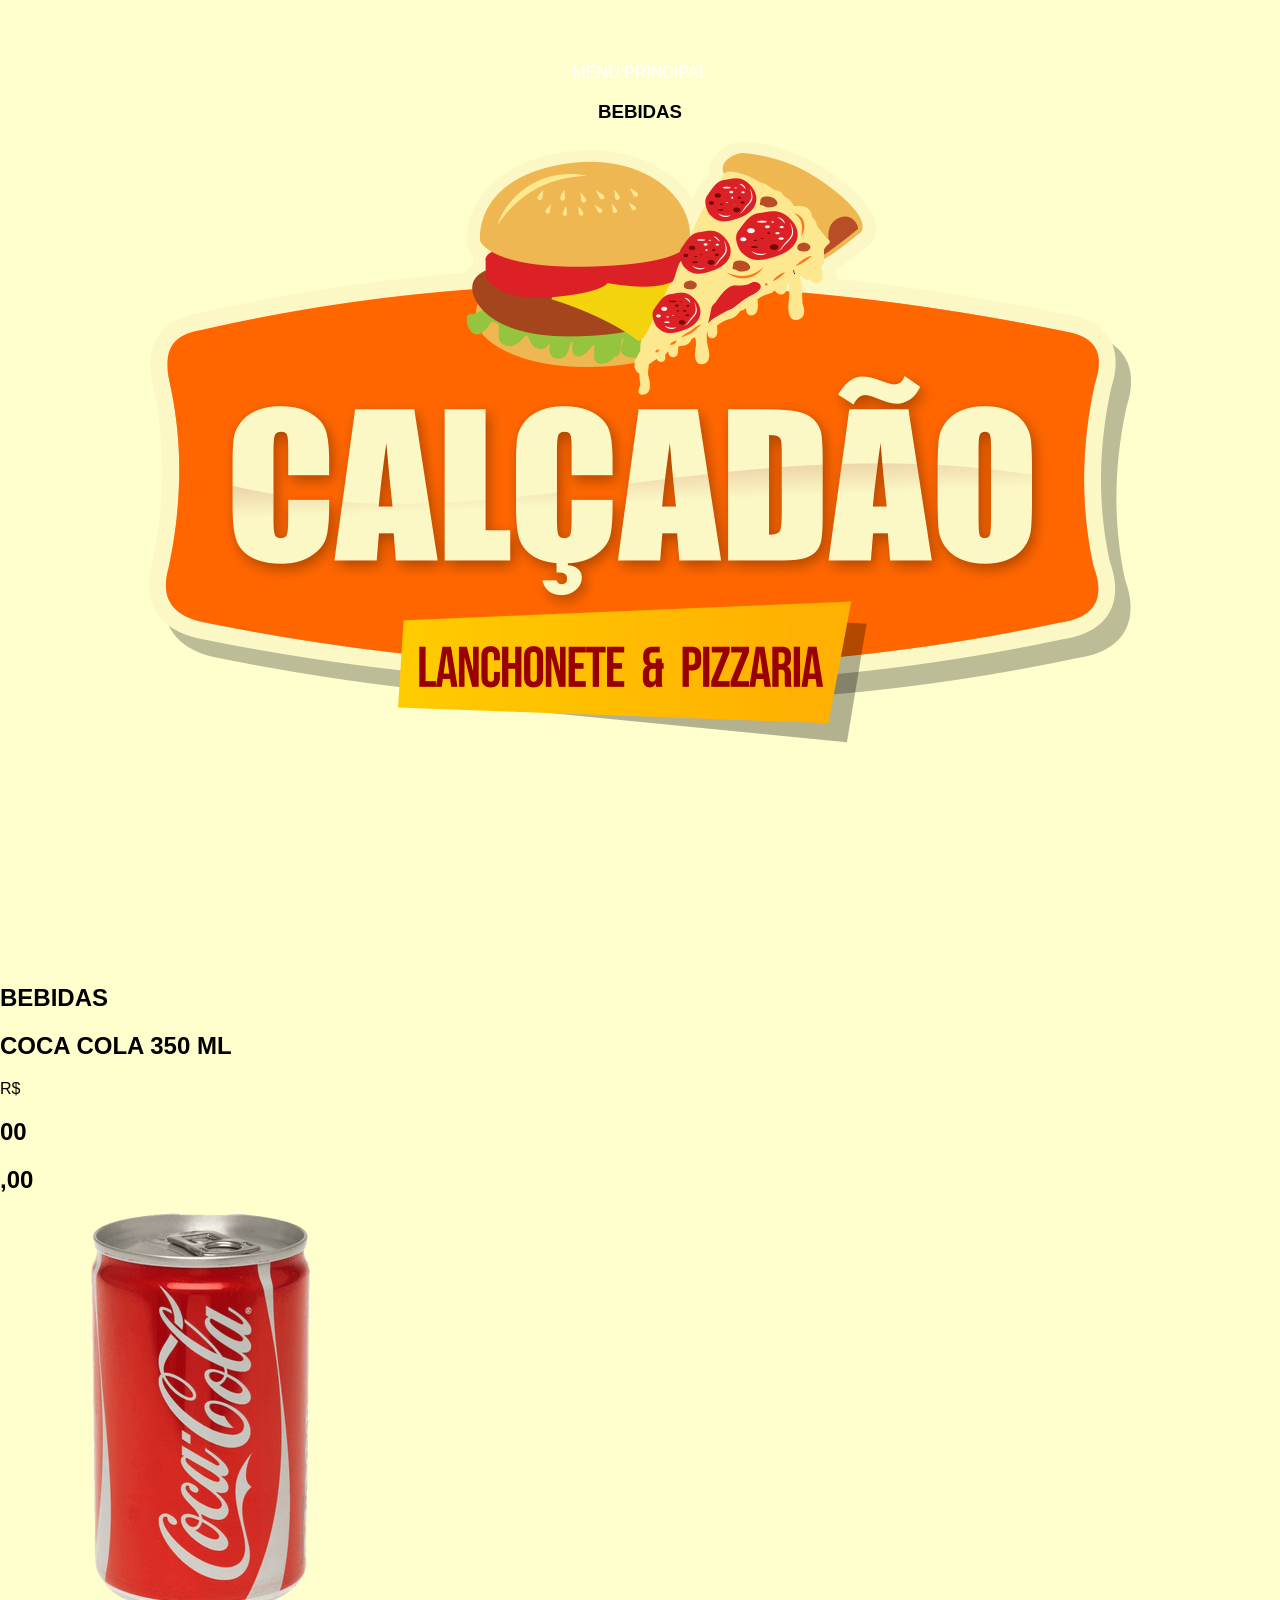
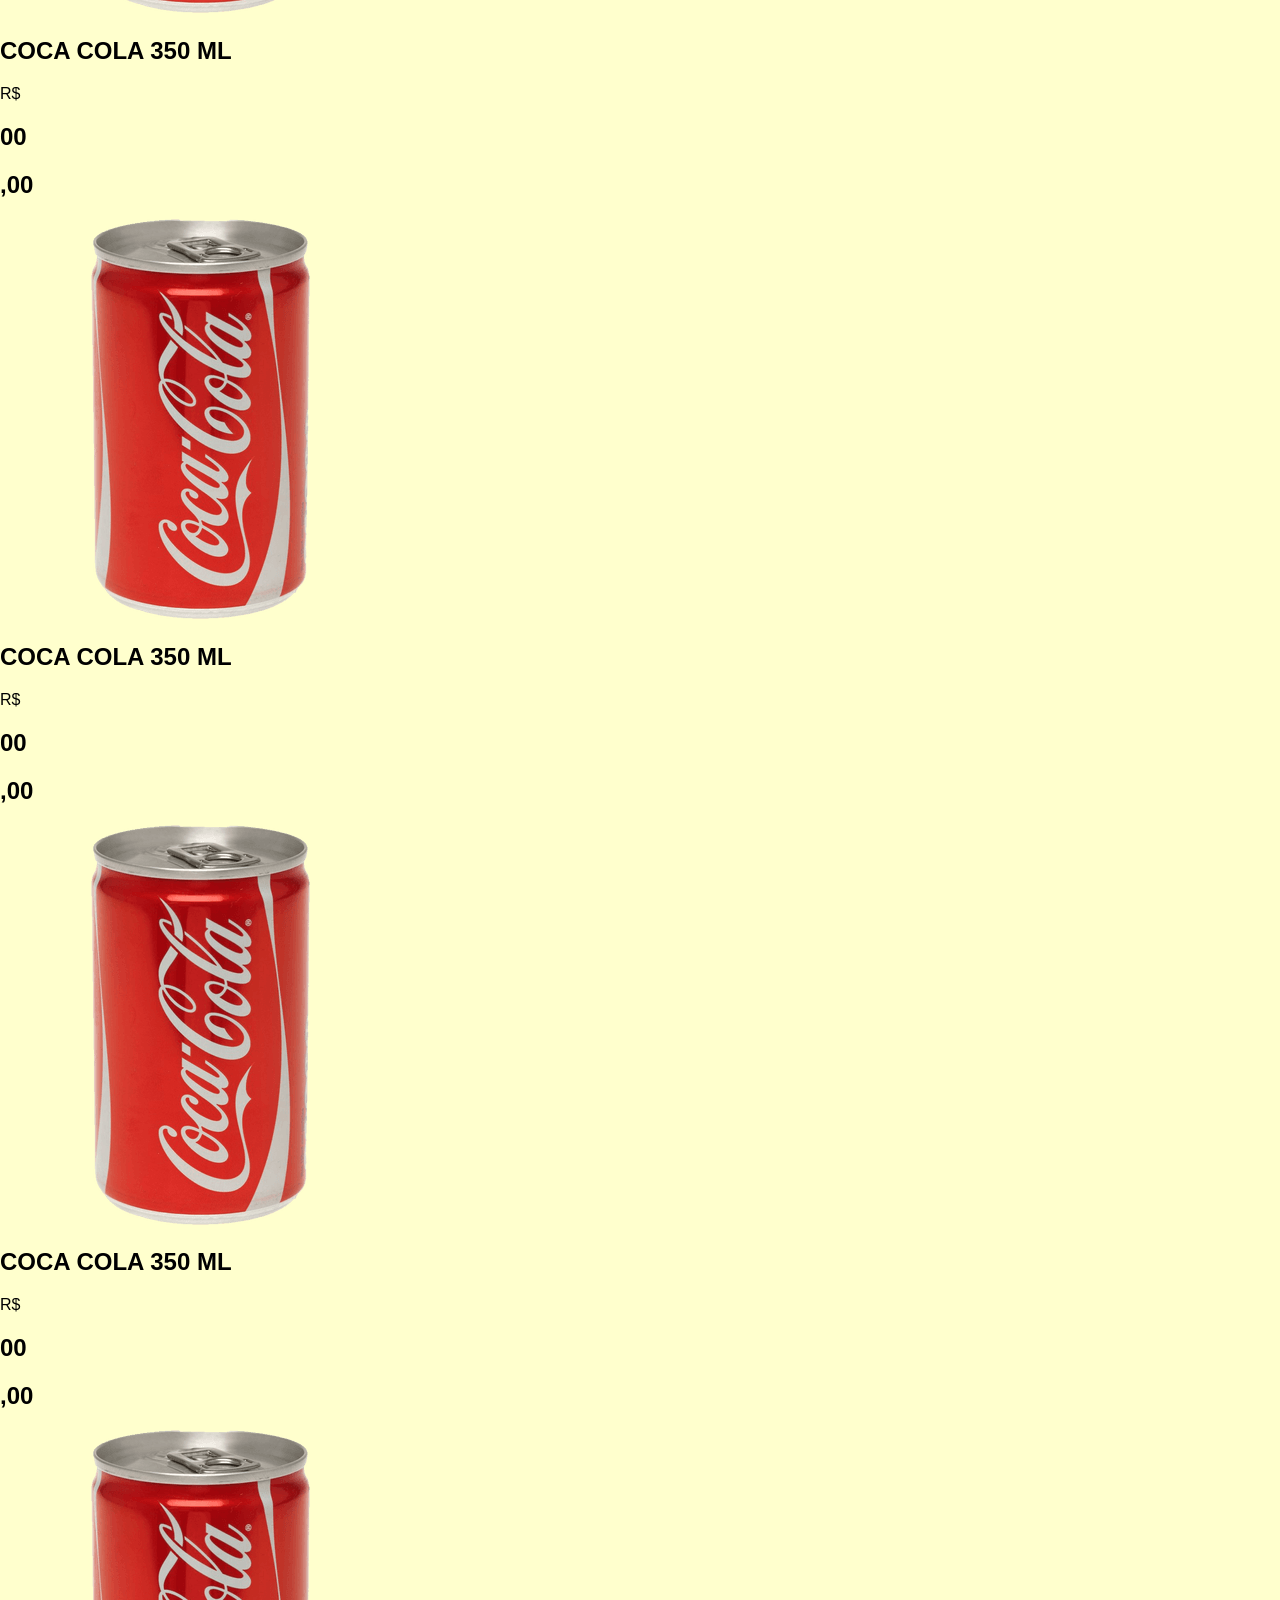
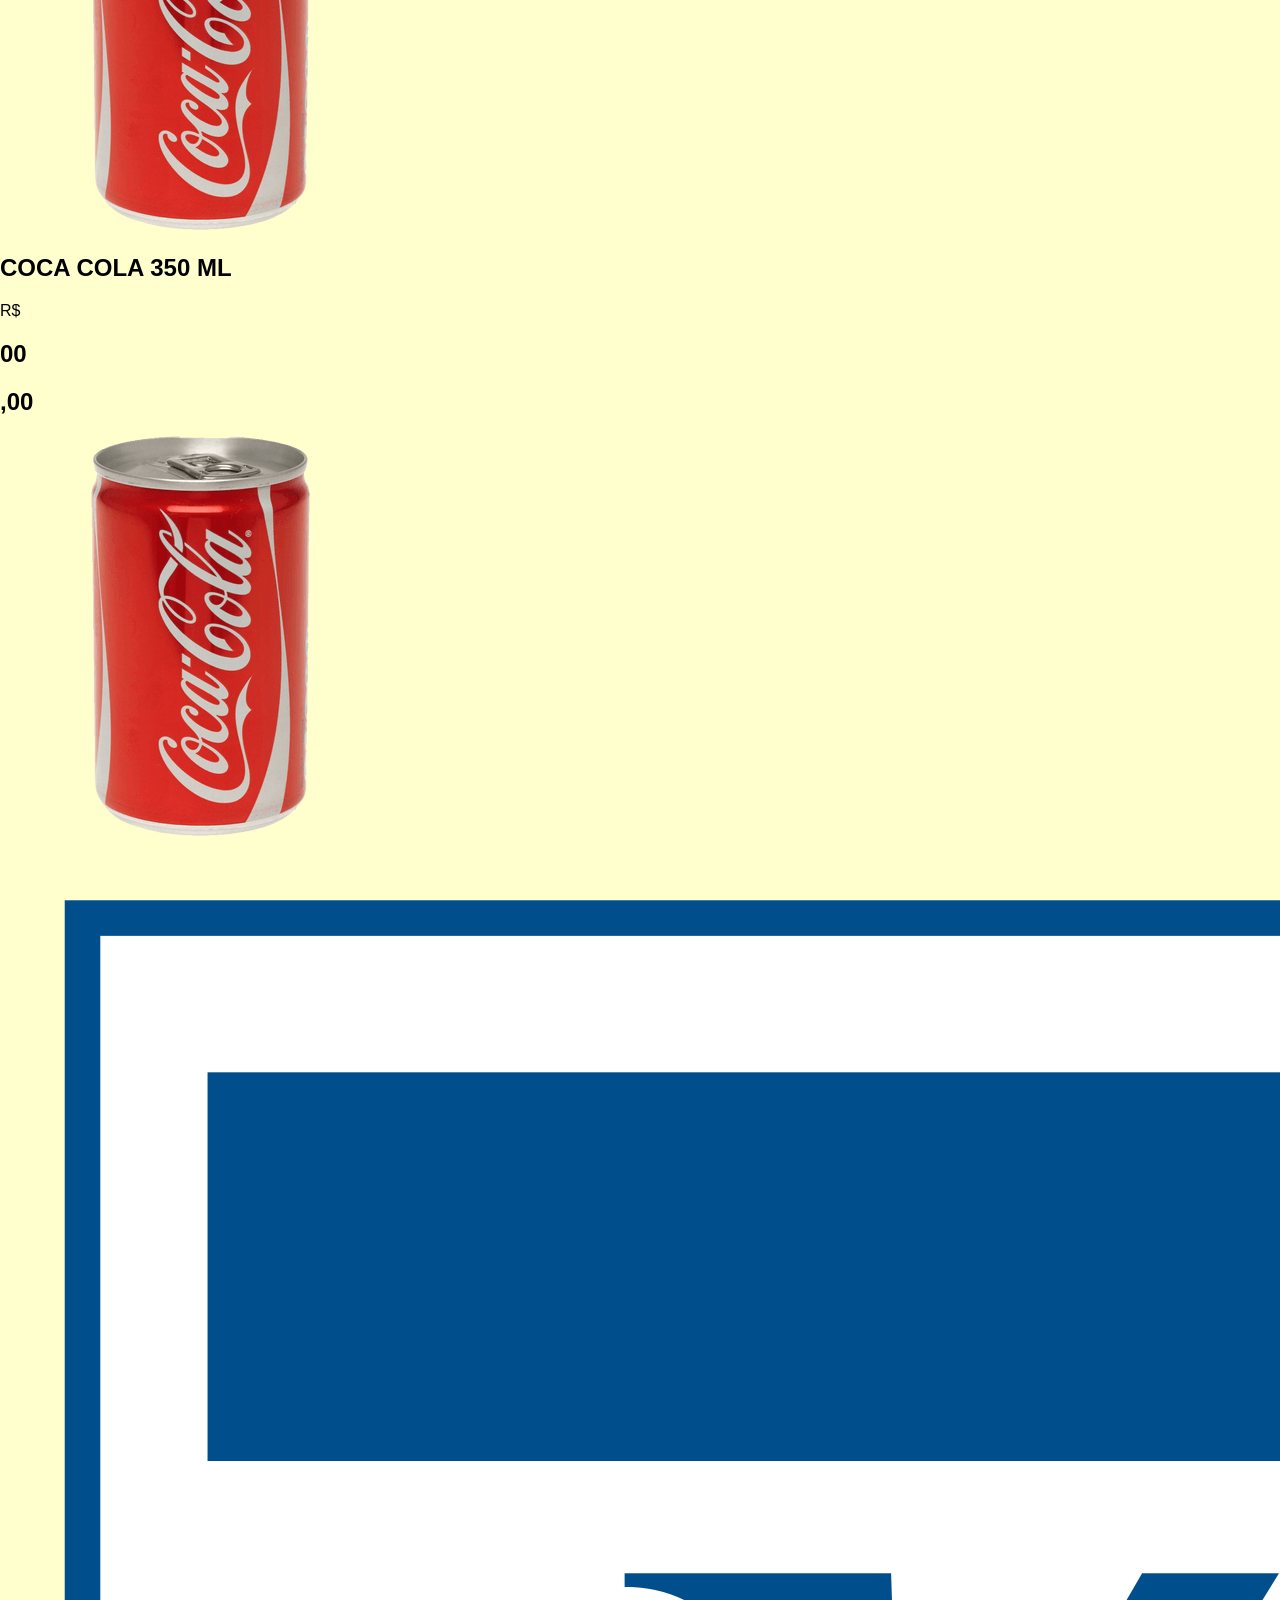
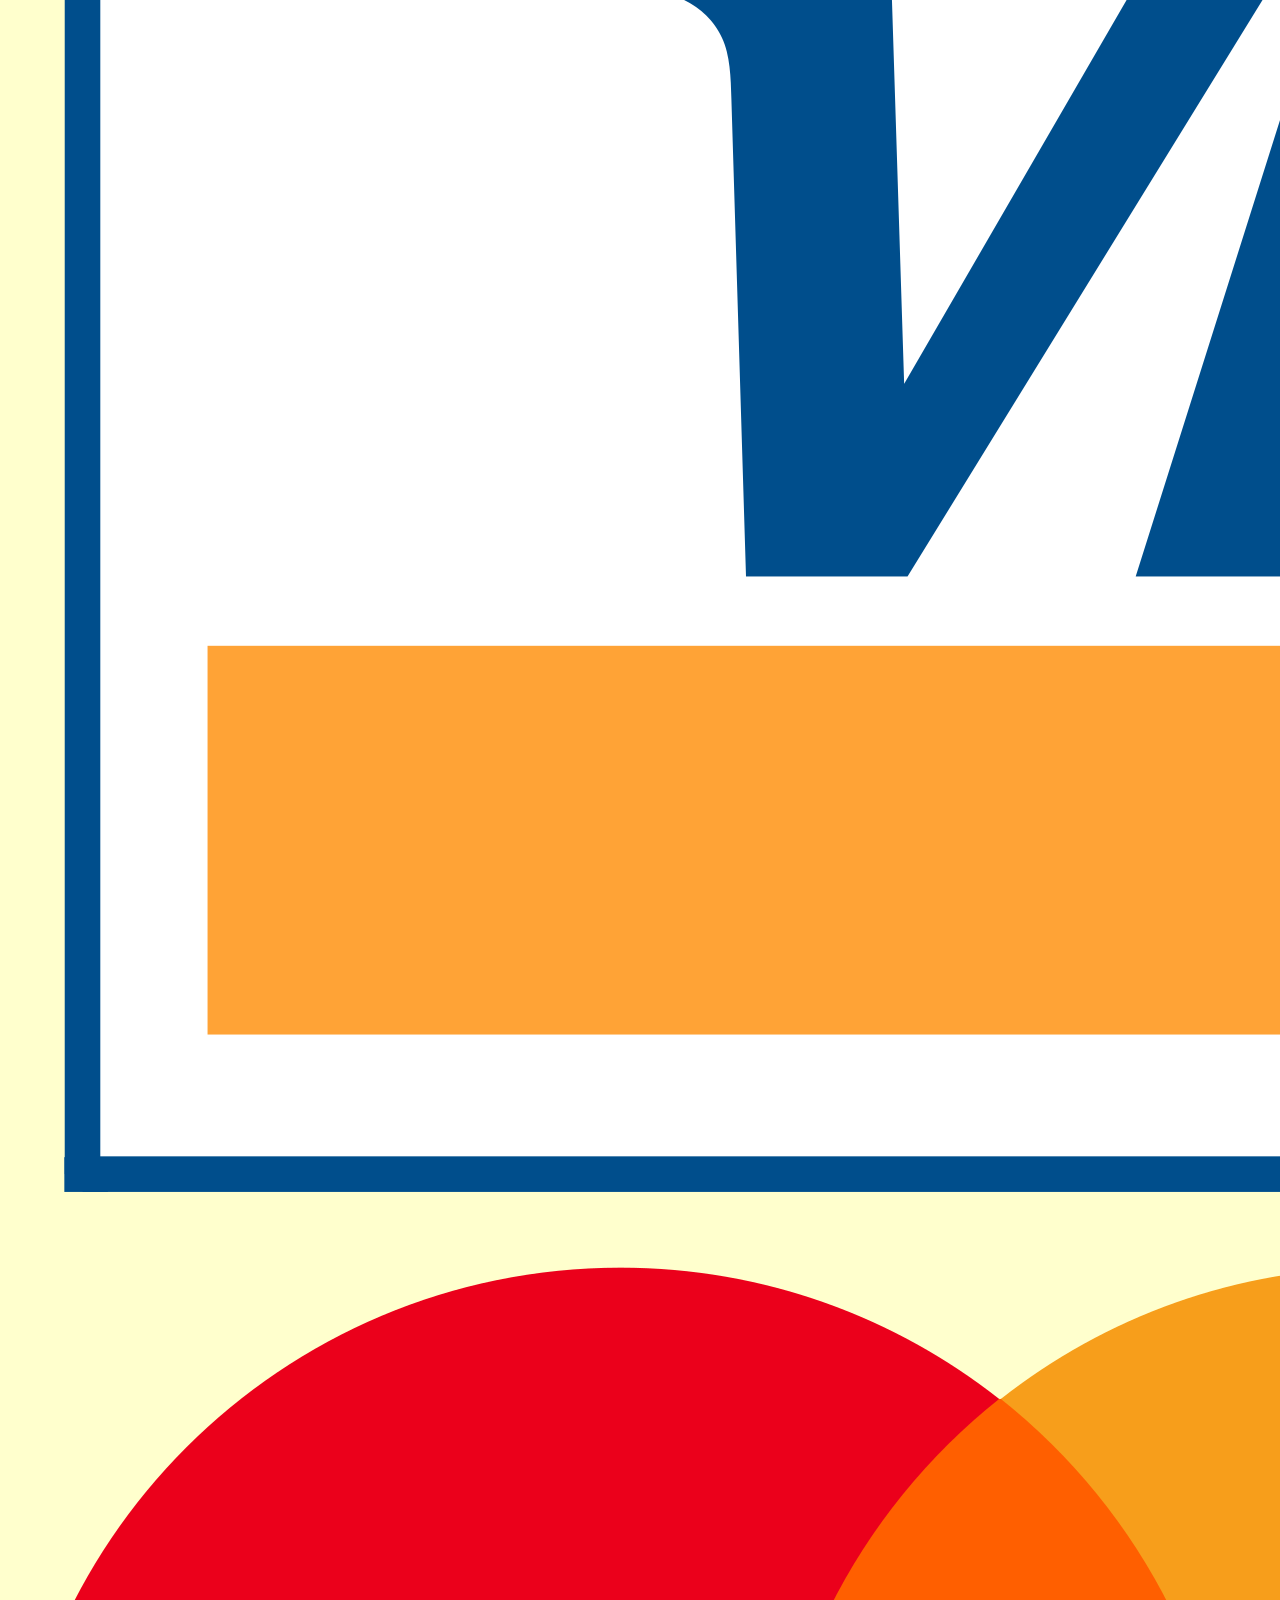
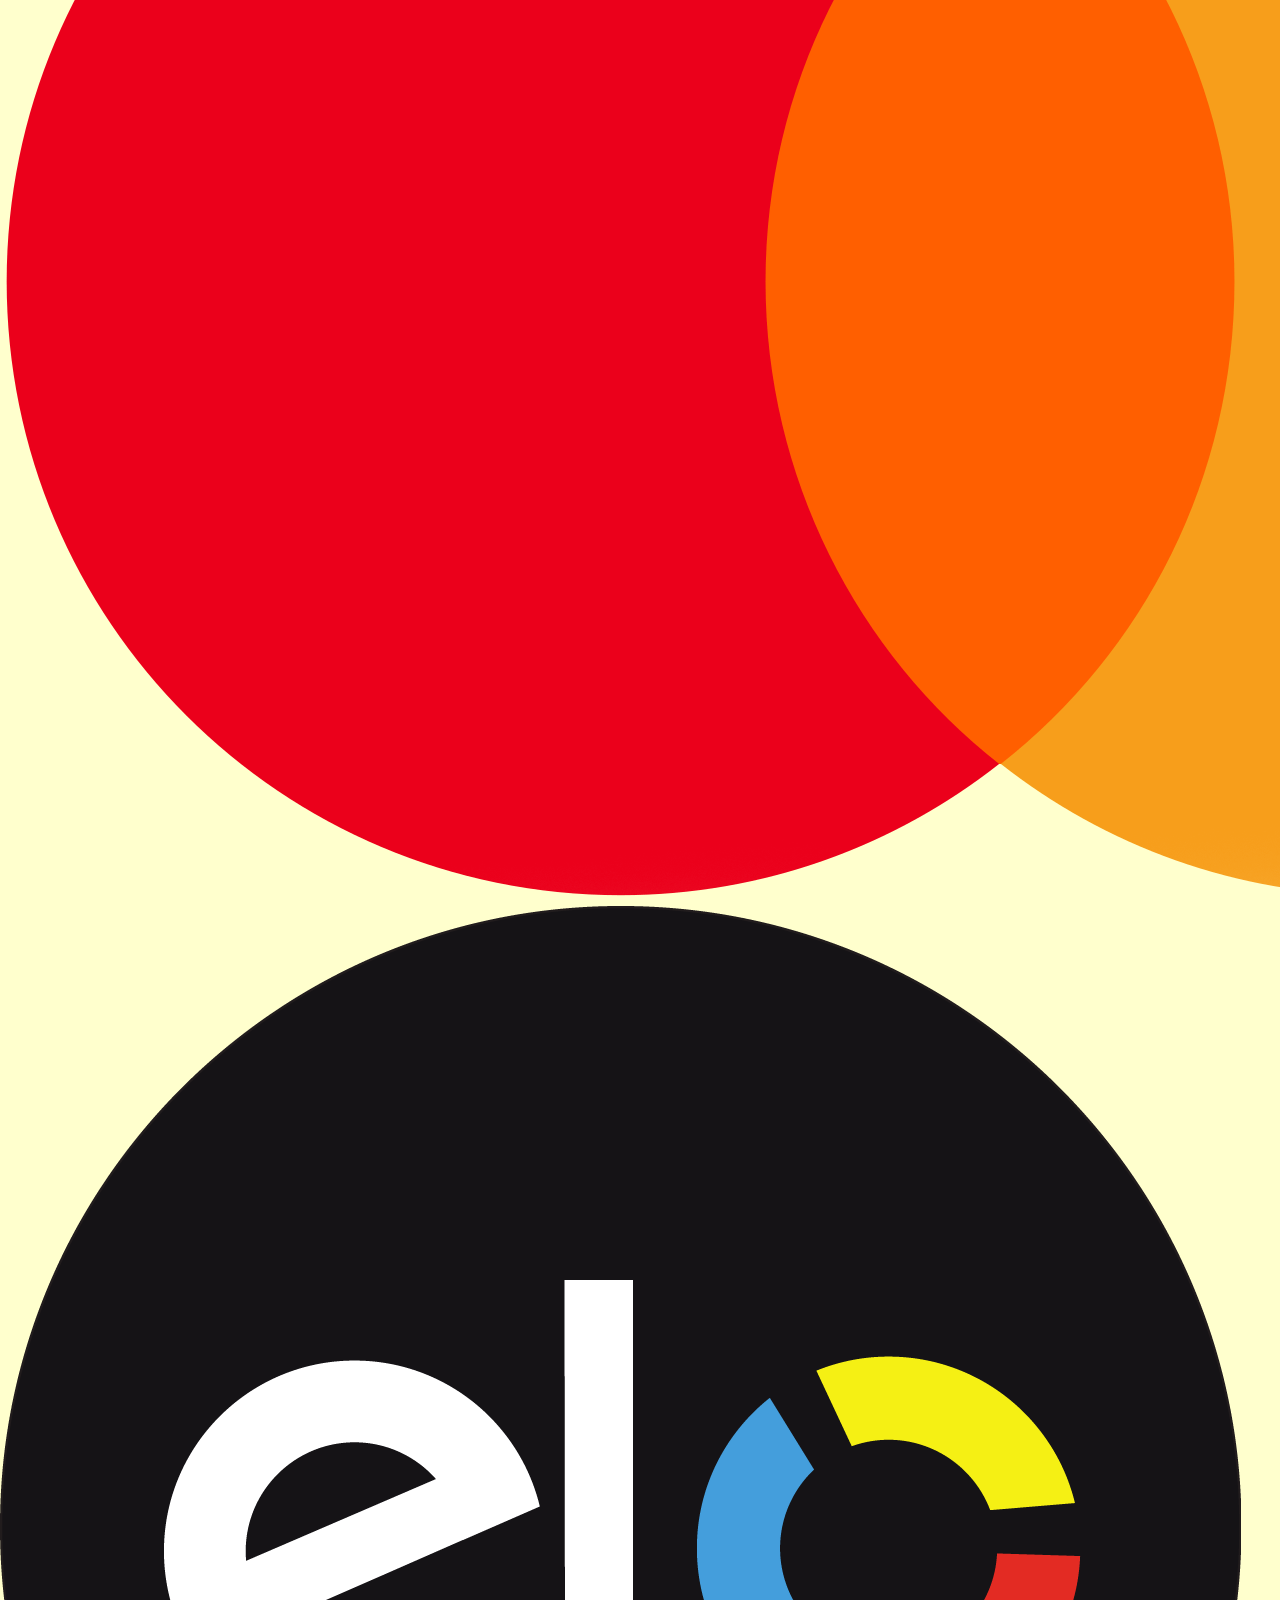
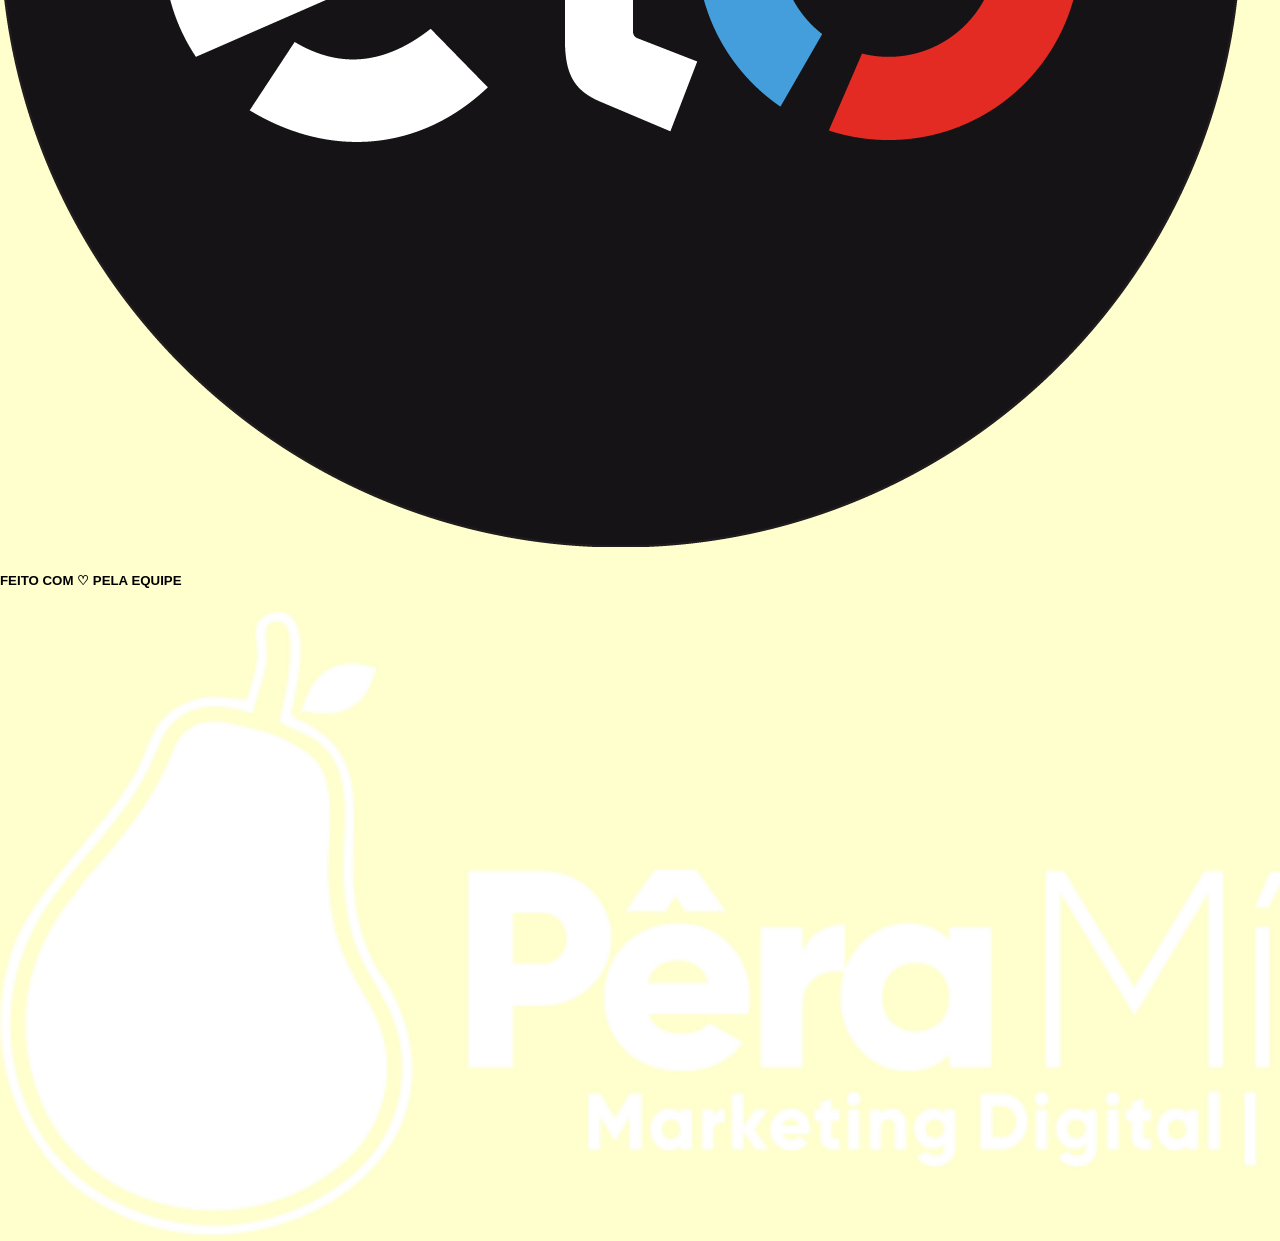
<file: public/pages/bebida.html>
<!DOCTYPE html>
<html lang="en">

<head>
    <meta charset="UTF-8">
    <meta name="viewport" content="width=device-width, initial-scale=1.0">
    <title>Cardapio</title>
    <link rel="stylesheet" href="../css/styles.css">
    <link rel="stylesheet" href="../css/pages.css">
</head>
<style>
    @import url('https://fonts.googleapis.com/css2?family=Montserrat:wght@300&display=swap');
</style>

<body>

    <div class="container_bebidas">

        <div class="container_nav">
            <div class="subcontainer_nav">
                <a class="botao" href="../index.html">menu principal</a>
                <h3>bebidas</h3>
                <img src="../imgs/LOGO.png" alt="logo_calcadao">
            </div>
        </div>

        <div class="tittle_tipo">
            <div class="linea_tittle"></div>
            <h2>bebidas</h2>
        </div>

        <div class="container_productos">
            <div class="container_items">
                <div class="descripcao">
                    <h2 class="name_items">coca cola 350 ml</h2>
                    <div class="precio">r$<h2 class="precio_A">00</h2>
                        <h2 class="precio_B">,00</h2>
                    </div>
                </div>
                <div class="img_items">
                    <img src="../imgs/bebida_coca.png" alt="">
                </div>
            </div>
        </div>

        <div class="container_productos">
            <div class="container_items">
                <div class="descripcao">
                    <h2 class="name_items">coca cola 350 ml</h2>
                    <div class="precio">r$<h2 class="precio_A">00</h2>
                        <h2 class="precio_B">,00</h2>
                    </div>
                </div>
                <div class="img_items">
                    <img src="../imgs/bebida_coca.png" alt="">
                </div>
            </div>
        </div>

        <div class="container_productos">
            <div class="container_items">
                <div class="descripcao">
                    <h2 class="name_items">coca cola 350 ml</h2>
                    <div class="precio">r$<h2 class="precio_A">00</h2>
                        <h2 class="precio_B">,00</h2>
                    </div>
                </div>
                <div class="img_items">
                    <img src="../imgs/bebida_coca.png" alt="">
                </div>
            </div>
        </div>

        <div class="container_productos">
            <div class="container_items">
                <div class="descripcao">
                    <h2 class="name_items">coca cola 350 ml</h2>
                    <div class="precio">r$<h2 class="precio_A">00</h2>
                        <h2 class="precio_B">,00</h2>
                    </div>
                </div>
                <div class="img_items">
                    <img src="../imgs/bebida_coca.png" alt="">
                </div>
            </div>
        </div>

        <div class="container_productos">
            <div class="container_items">
                <div class="descripcao">
                    <h2 class="name_items">coca cola 350 ml</h2>
                    <div class="precio">r$<h2 class="precio_A">00</h2>
                        <h2 class="precio_B">,00</h2>
                    </div>
                </div>
                <div class="img_items">
                    <img src="../imgs/bebida_coca.png" alt="">
                </div>
            </div>
        </div>

        <div class="pagos_icones">
            <img class="icon-visa" src="../imgs/visa.png" alt="visa">
            <img class="icon-mastercard" src="../imgs/mastercard.png" alt="mastercard">
            <img class="icon-elo" src="../imgs/elo.png" alt="elo">
        </div>

        <div class="barra_copy">
            <h5>feito com ♡ pela equipe</h5>
            <img src="../imgs/BARANCA.png" alt="">
        </div>

    </div>

</body>

</html>
</file>
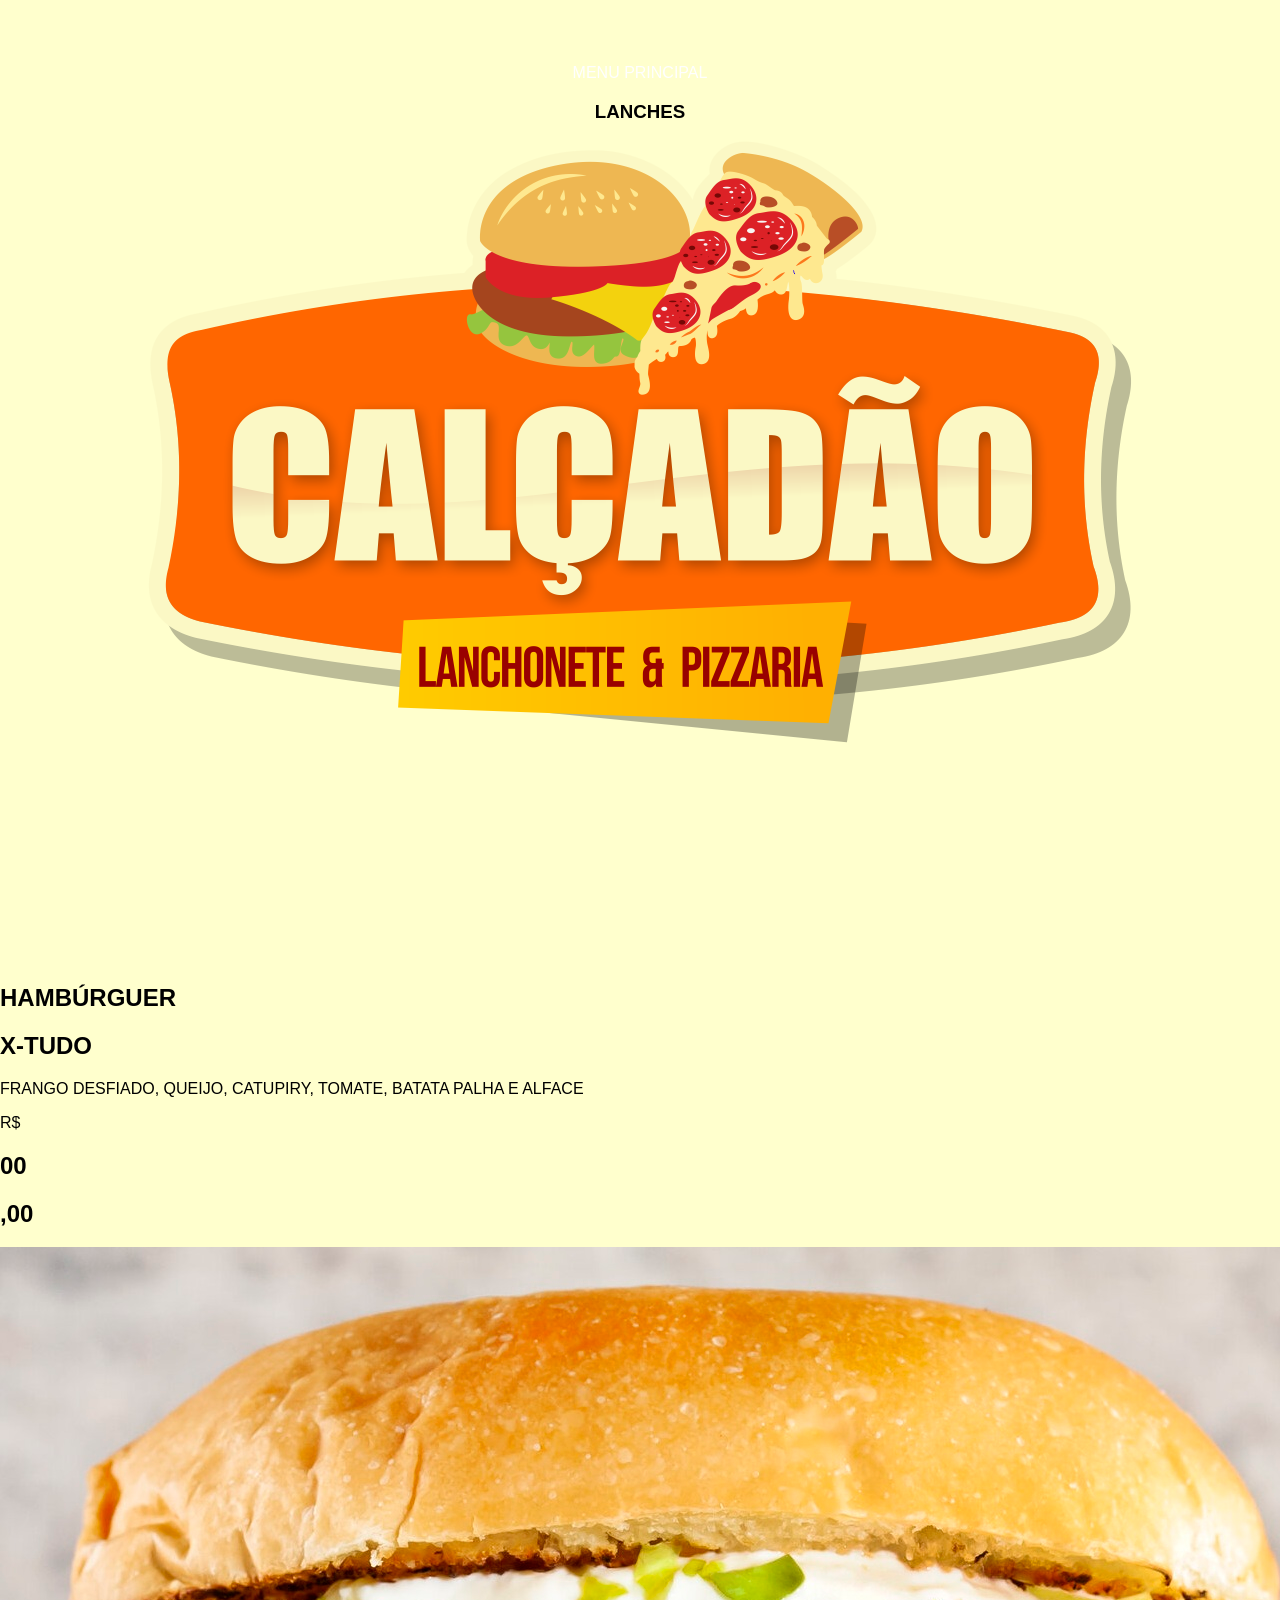
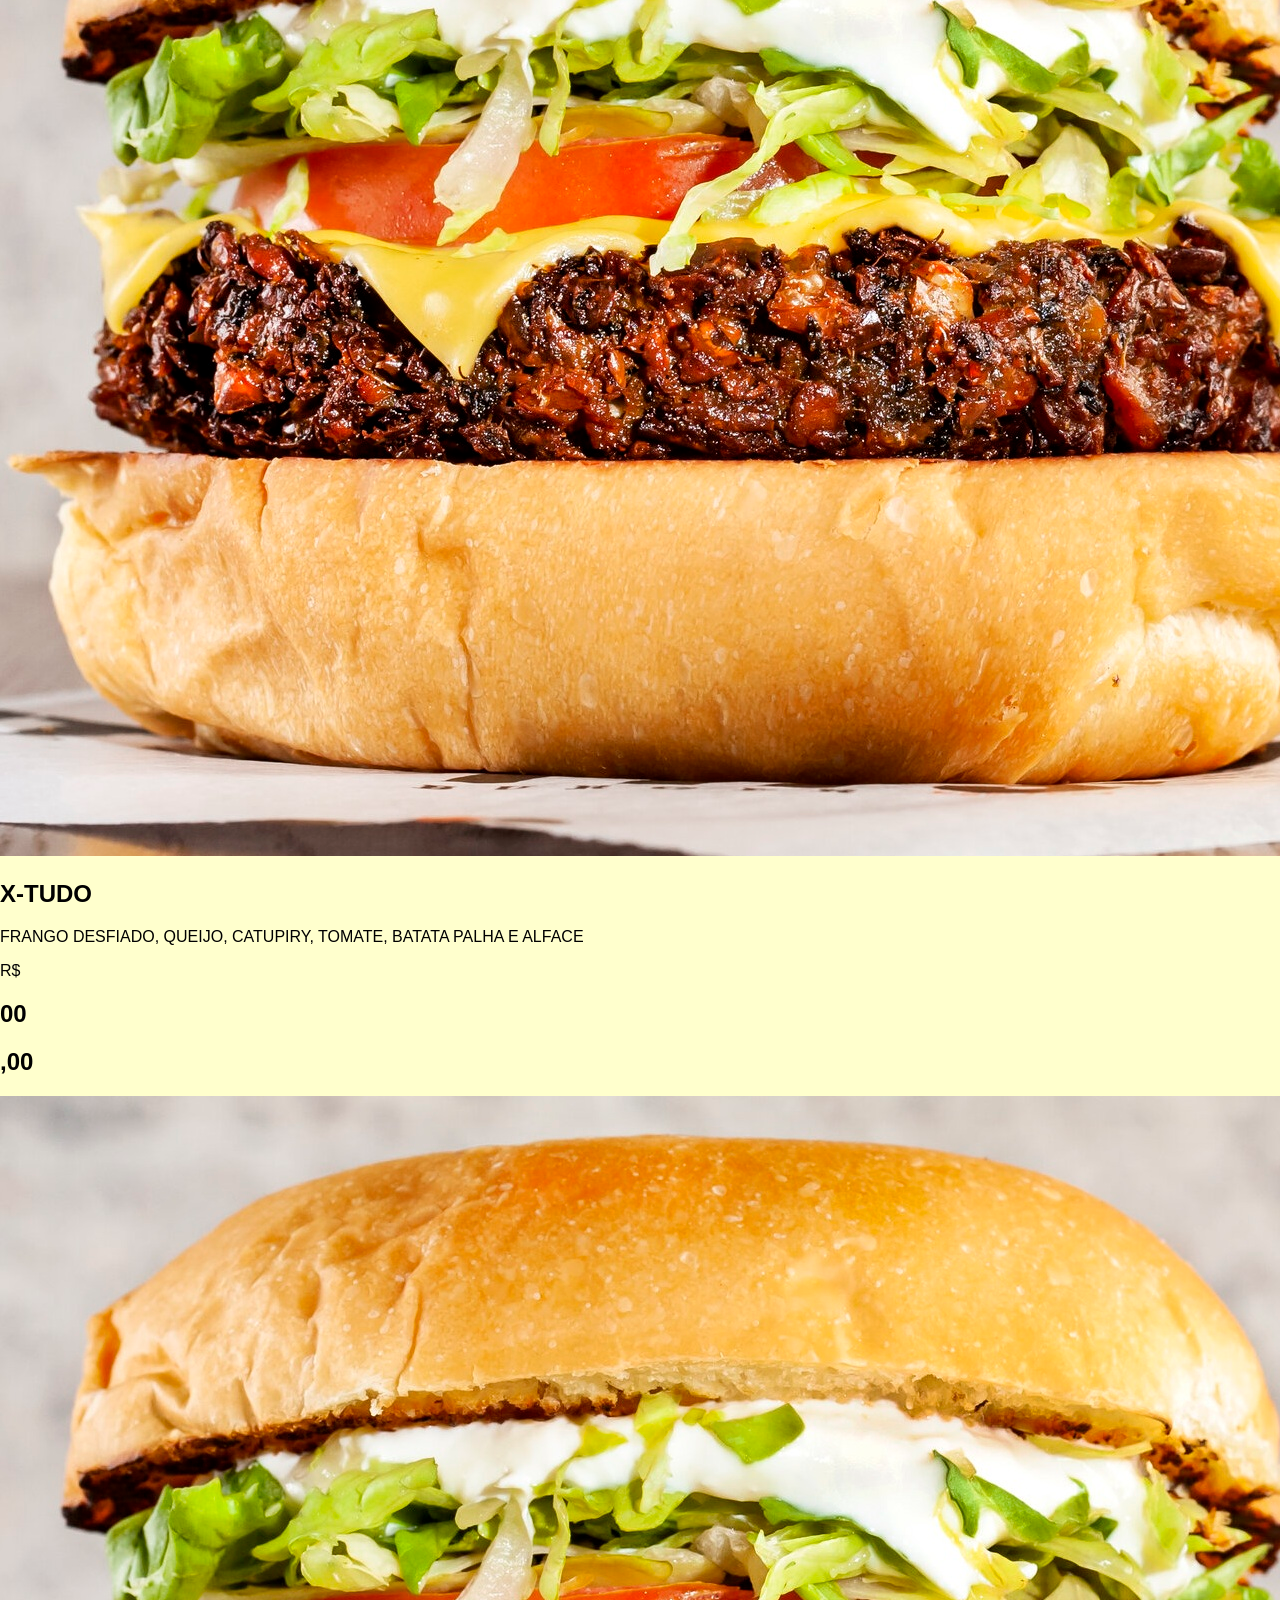
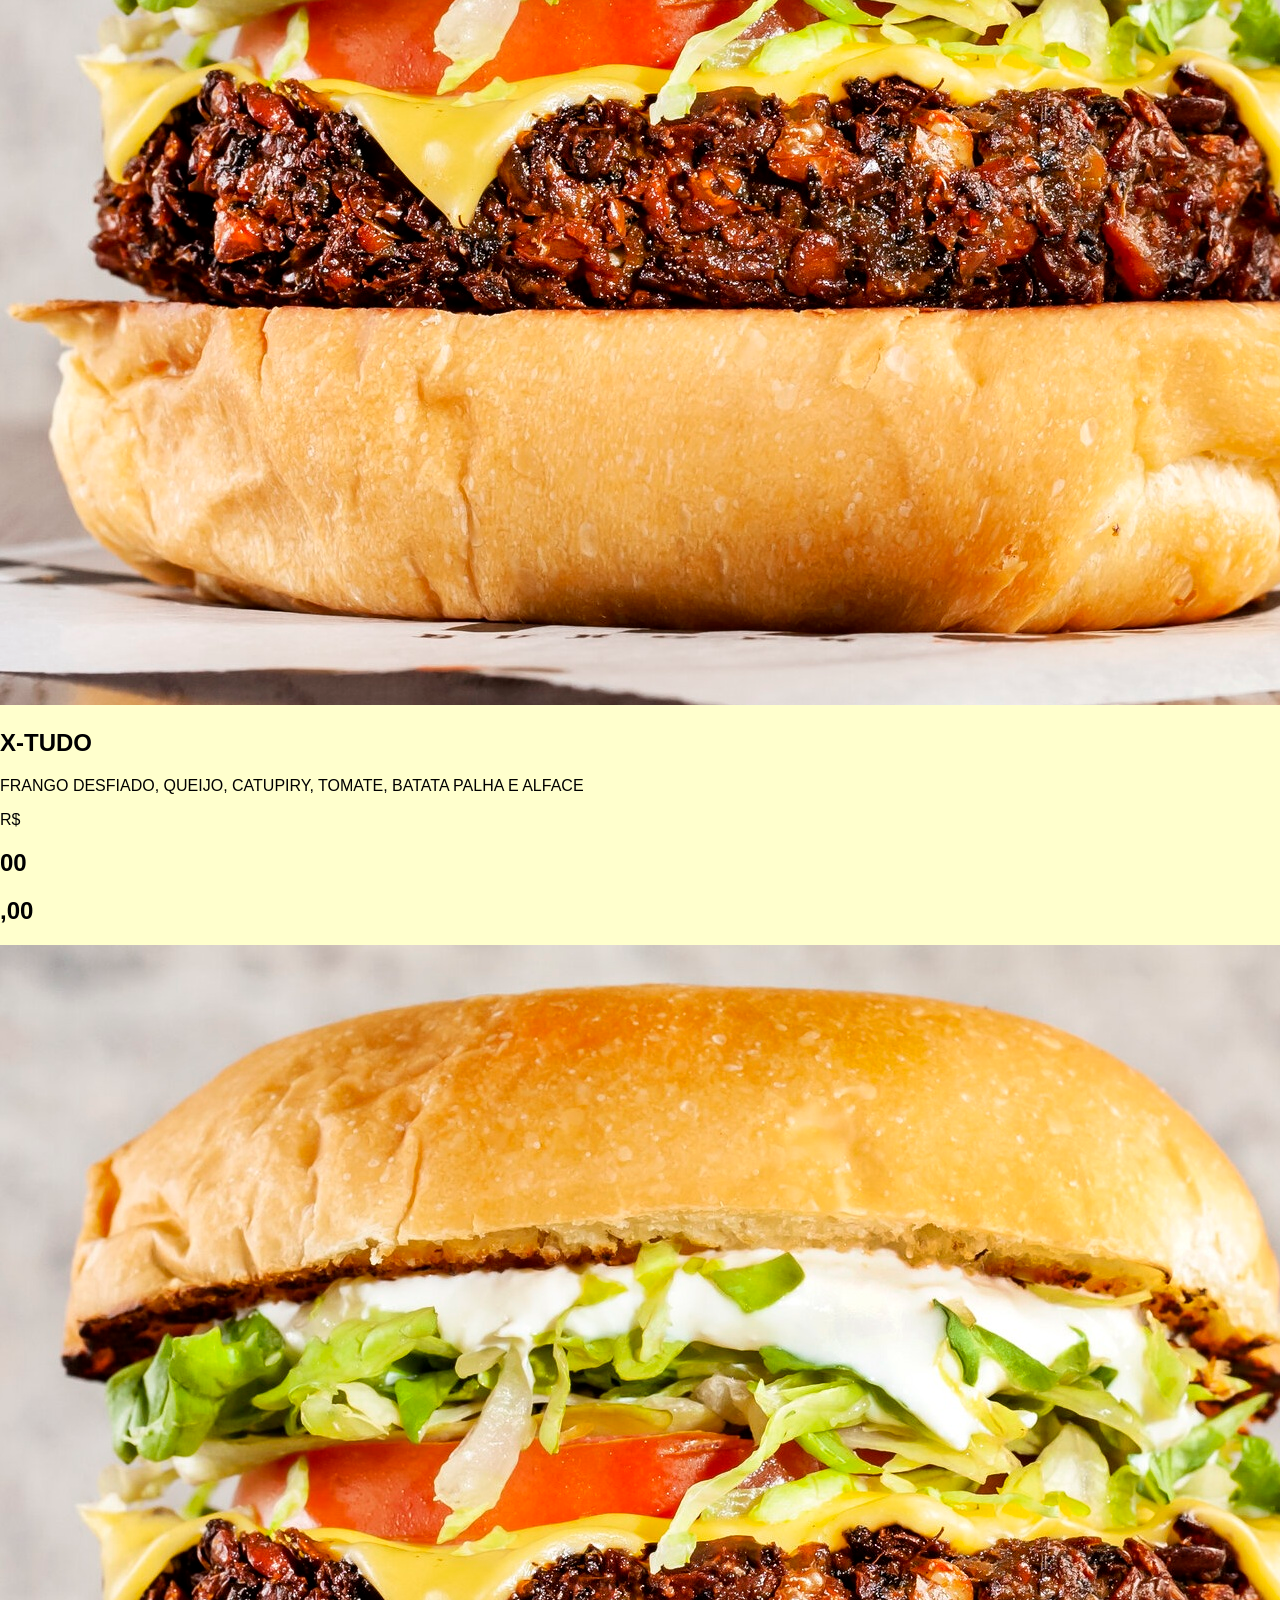
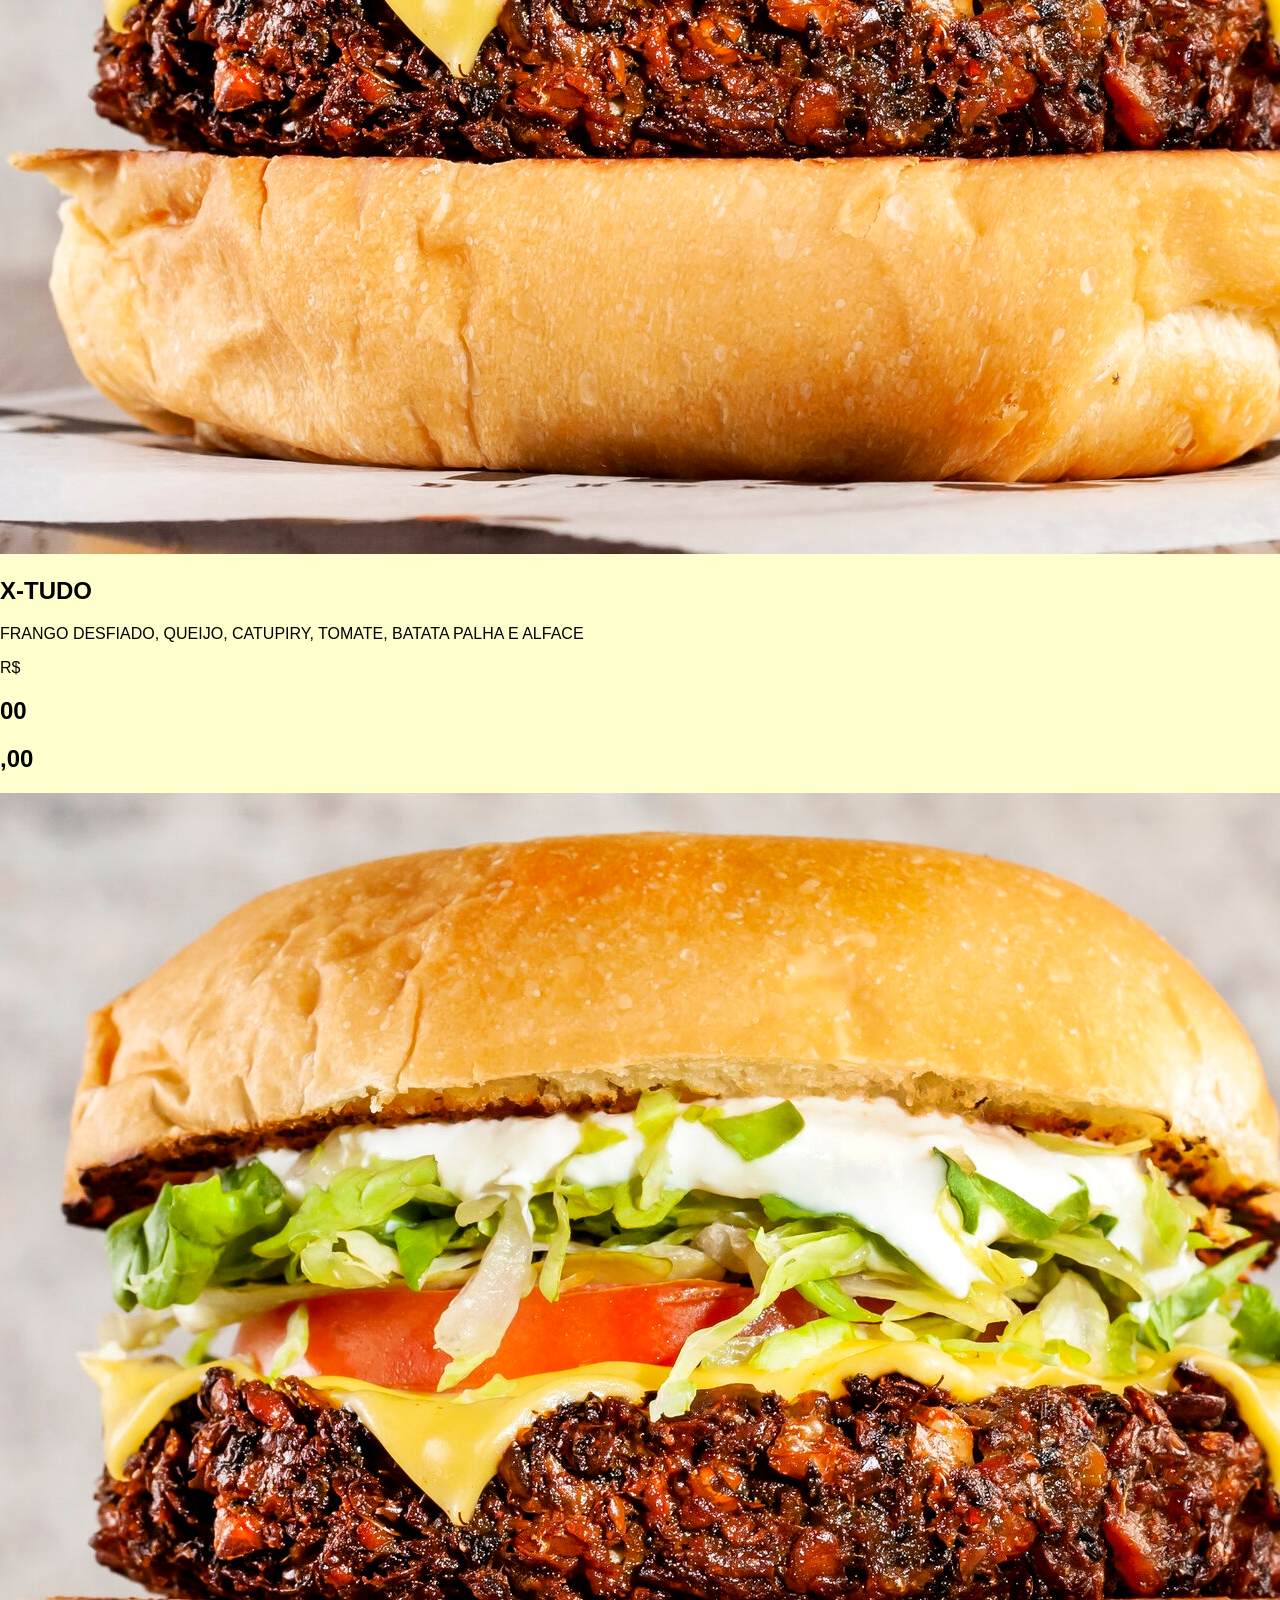
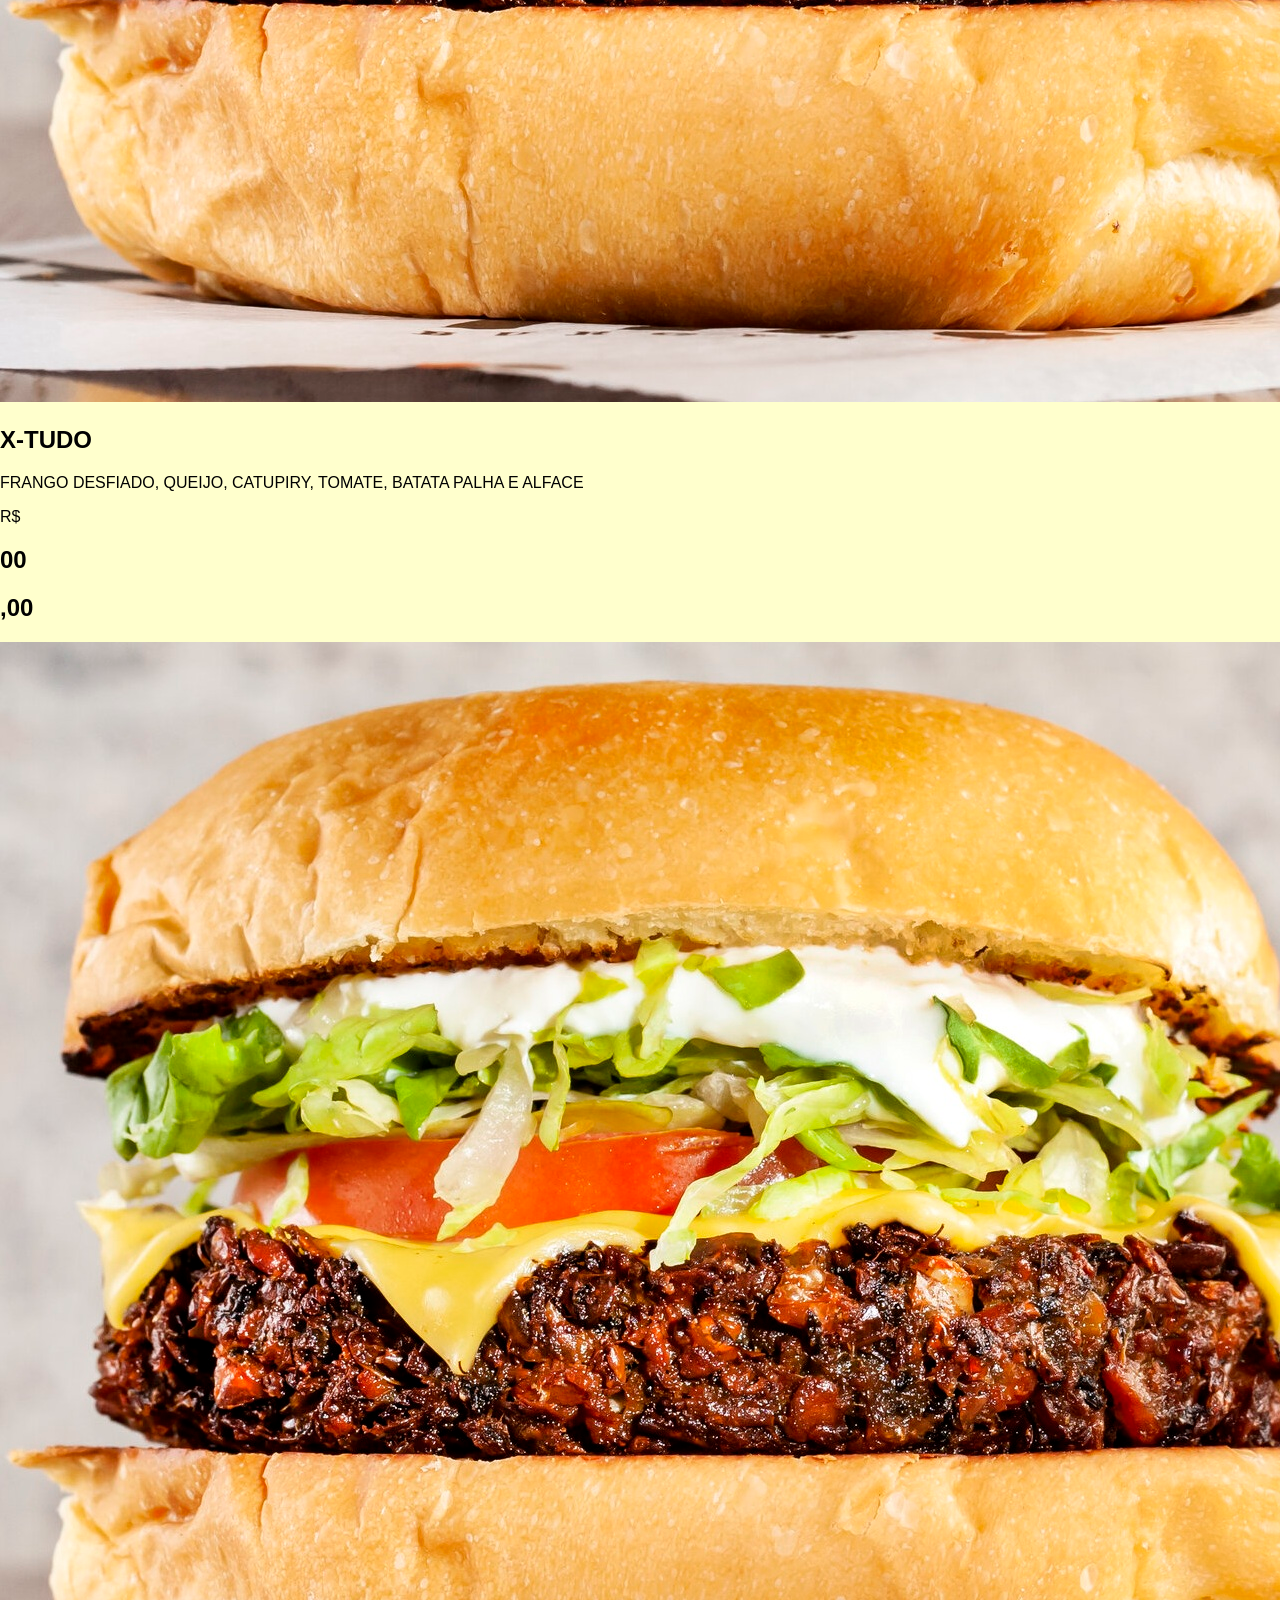
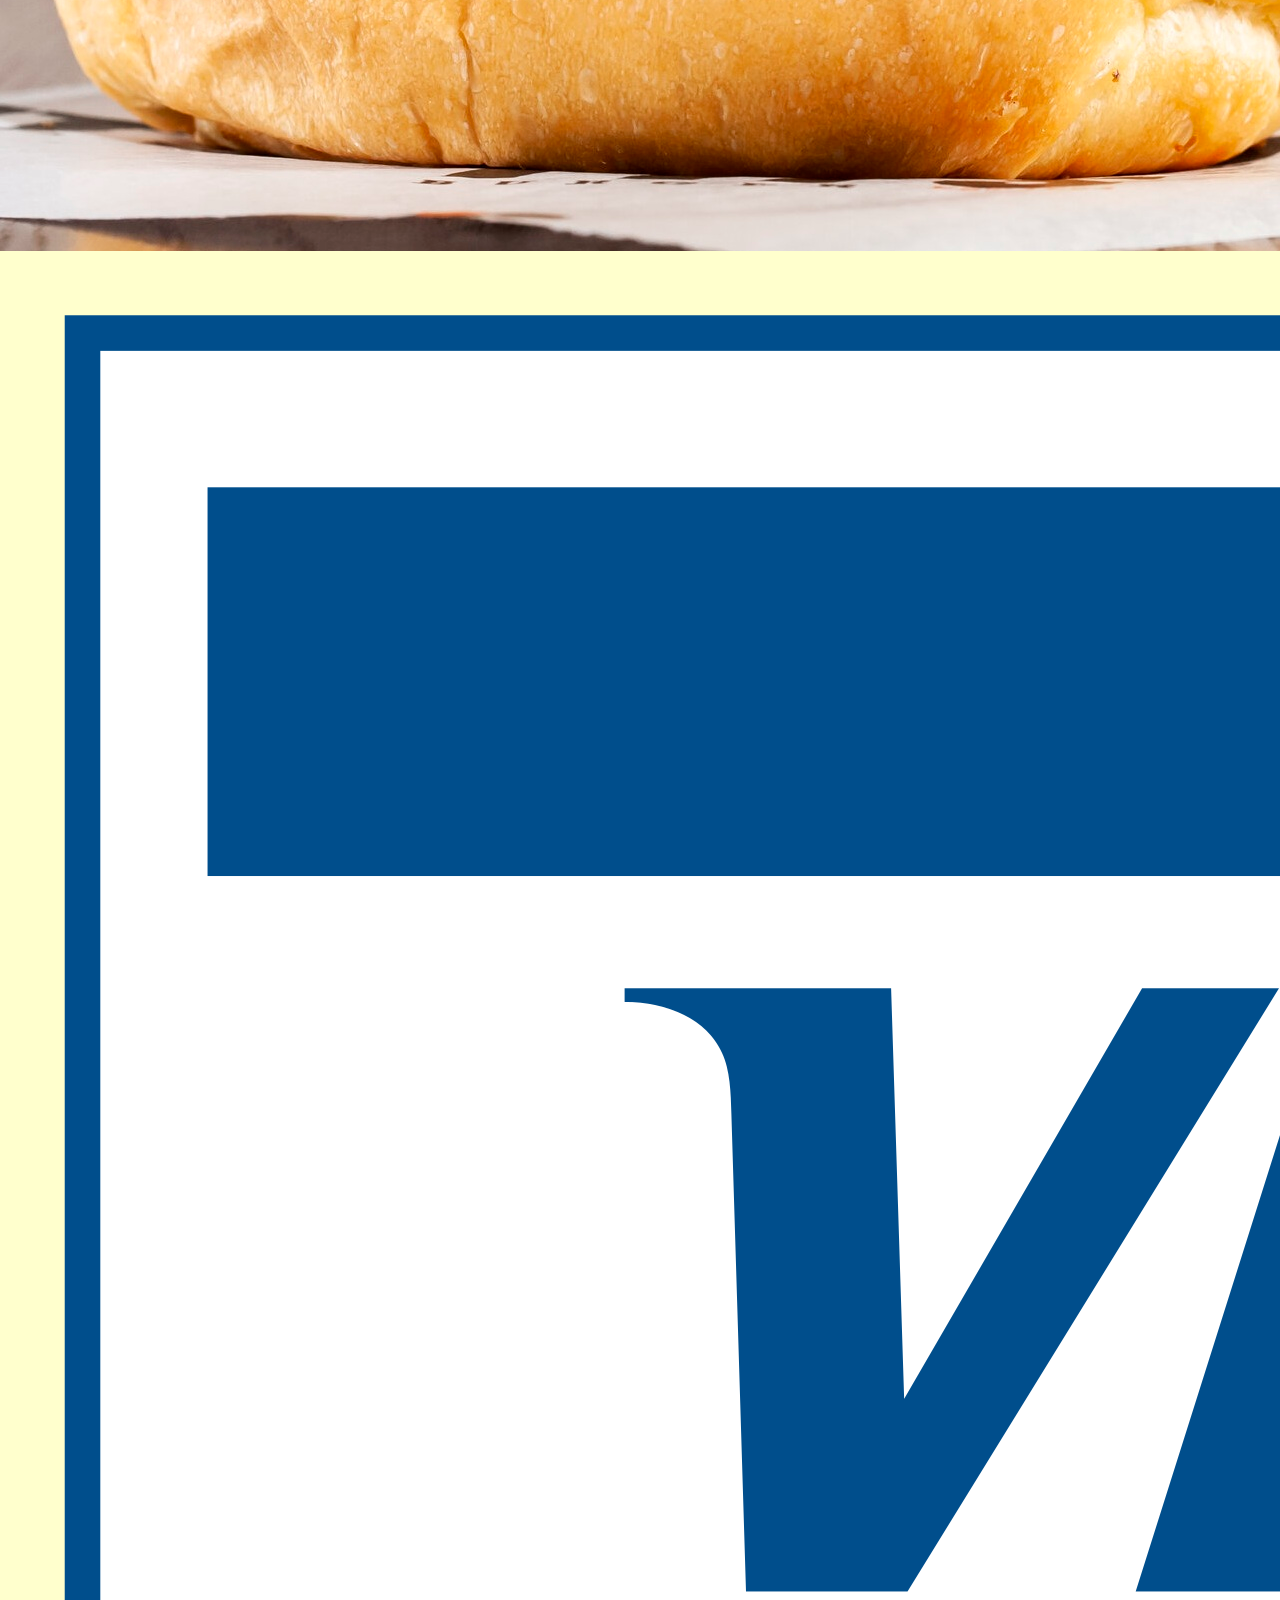
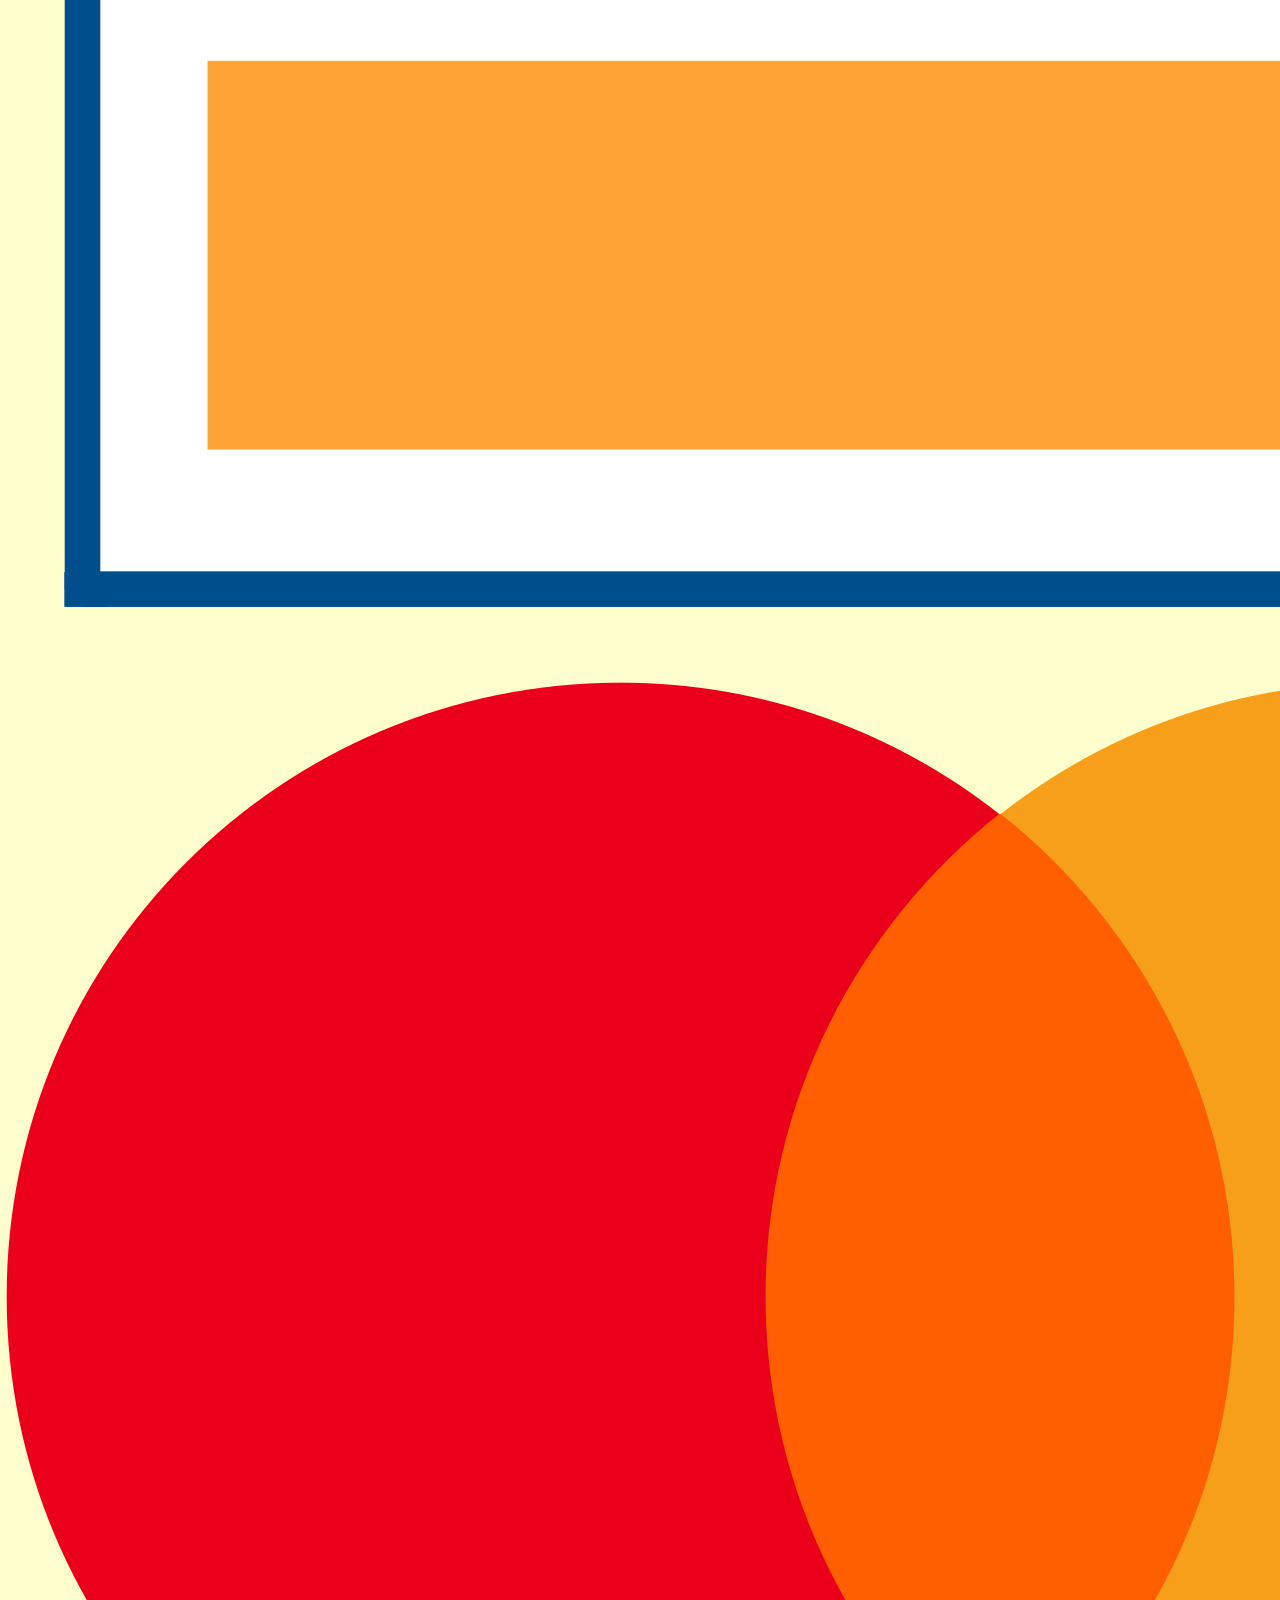
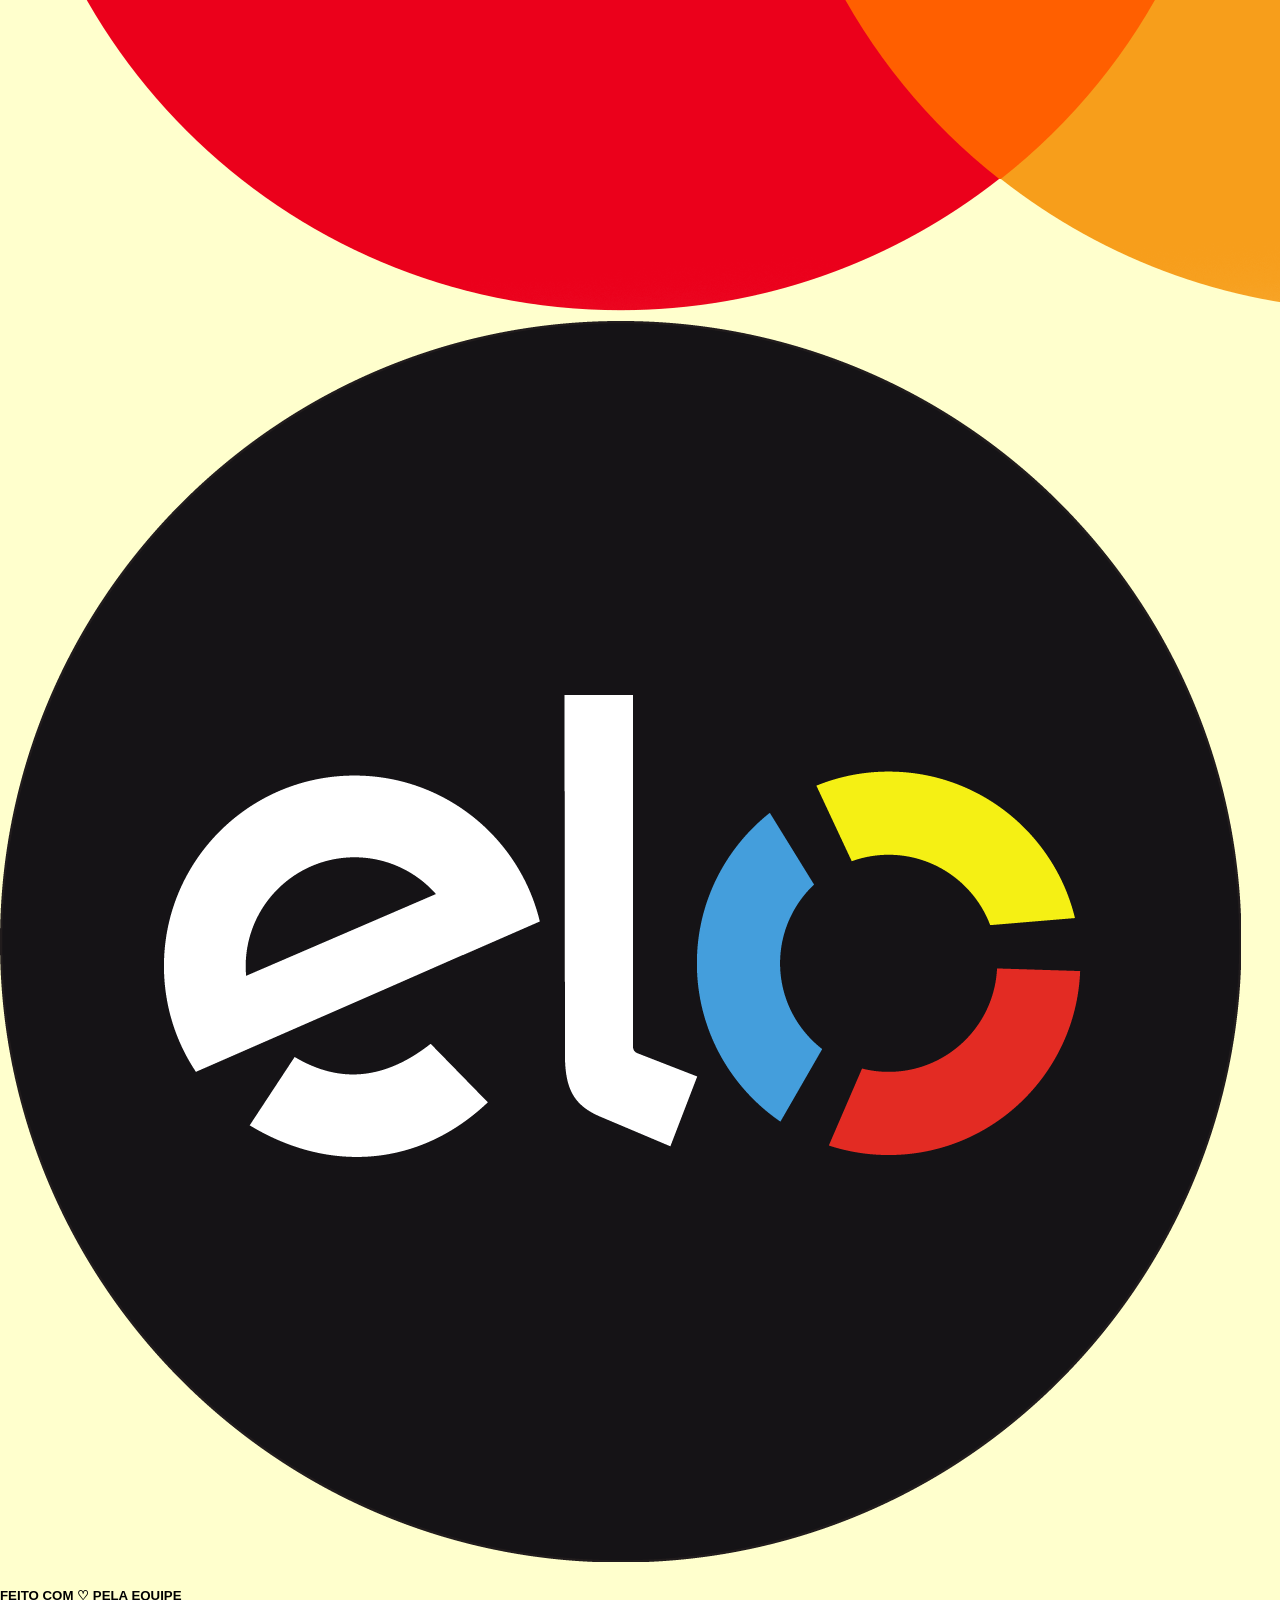
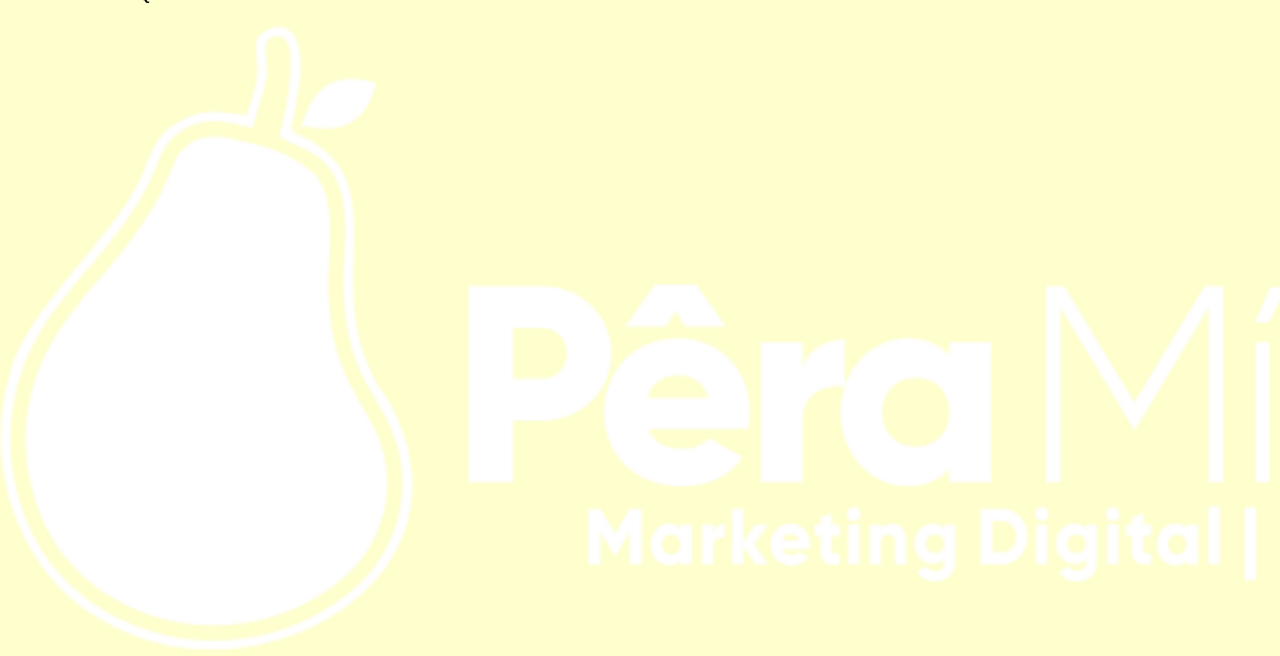
<file: public/pages/lanche.html>
<!DOCTYPE html>
<html lang="en">

<head>
    <meta charset="UTF-8">
    <meta name="viewport" content="width=device-width, initial-scale=1.0">
    <title>Cardapio</title>
    <link rel="stylesheet" href="../css/styles.css">
    <link rel="stylesheet" href="../css/pages.css">
</head>
<style>
    @import url('https://fonts.googleapis.com/css2?family=Montserrat:wght@300&display=swap');
</style>

<body>

    <div class="container_lanche">

        <div class="container_nav">
            <div class="subcontainer_nav">
                <a class="botao" href="../index.html">menu principal</a>
                <h3>lanches</h3>
                <img src="../imgs/LOGO.png" alt="logo_calcadao">
            </div>
        </div>

        <div class="tittle_tipo">
            <div class="linea_tittle"></div>
            <h2>hambúrguer</h2>
        </div>

        <div class="container_productos">
            <div class="container_items">
                <div class="descripcao">
                    <h2 class="name_items">x-tudo</h2>
                    <p>Frango desfiado, queijo, catupiry, tomate, batata palha e alface</p>
                    <div class="precio">r$<h2 class="precio_A">00</h2>
                        <h2 class="precio_B">,00</h2>
                    </div>
                </div>
                <div class="img_items">
                    <img src="../imgs/burger.jpg" alt="">
                </div>
            </div>
        </div>

        <div class="container_productos">
            <div class="container_items">
                <div class="descripcao">
                    <h2 class="name_items">x-tudo</h2>
                    <p>Frango desfiado, queijo, catupiry, tomate, batata palha e alface</p>
                    <div class="precio">r$<h2 class="precio_A">00</h2>
                        <h2 class="precio_B">,00</h2>
                    </div>
                </div>
                <div class="img_items">
                    <img src="../imgs/burger.jpg" alt="">
                </div>
            </div>
        </div>

        <div class="container_productos">
            <div class="container_items">
                <div class="descripcao">
                    <h2 class="name_items">x-tudo</h2>
                    <p>Frango desfiado, queijo, catupiry, tomate, batata palha e alface</p>
                    <div class="precio">r$<h2 class="precio_A">00</h2>
                        <h2 class="precio_B">,00</h2>
                    </div>
                </div>
                <div class="img_items">
                    <img src="../imgs/burger.jpg" alt="">
                </div>
            </div>
        </div>

        <div class="container_productos">
            <div class="container_items">
                <div class="descripcao">
                    <h2 class="name_items">x-tudo</h2>
                    <p>Frango desfiado, queijo, catupiry, tomate, batata palha e alface</p>
                    <div class="precio">r$<h2 class="precio_A">00</h2>
                        <h2 class="precio_B">,00</h2>
                    </div>
                </div>
                <div class="img_items">
                    <img src="../imgs/burger.jpg" alt="">
                </div>
            </div>
        </div>

        <div class="container_productos">
            <div class="container_items">
                <div class="descripcao">
                    <h2 class="name_items">x-tudo</h2>
                    <p>Frango desfiado, queijo, catupiry, tomate, batata palha e alface</p>
                    <div class="precio">r$<h2 class="precio_A">00</h2>
                        <h2 class="precio_B">,00</h2>
                    </div>
                </div>
                <div class="img_items">
                    <img src="../imgs/burger.jpg" alt="">
                </div>
            </div>
        </div>

        <div class="pagos_icones">
            <img class="icon-visa" src="../imgs/visa.png" alt="visa">
            <img class="icon-mastercard" src="../imgs/mastercard.png" alt="mastercard">
            <img class="icon-elo" src="../imgs/elo.png" alt="elo">
        </div>

        <div class="barra_copy">
            <h5>feito com ♡ pela equipe</h5>
            <img src="../imgs/BARANCA.png" alt="">
        </div>

    </div>

</body>

</html>
</file>
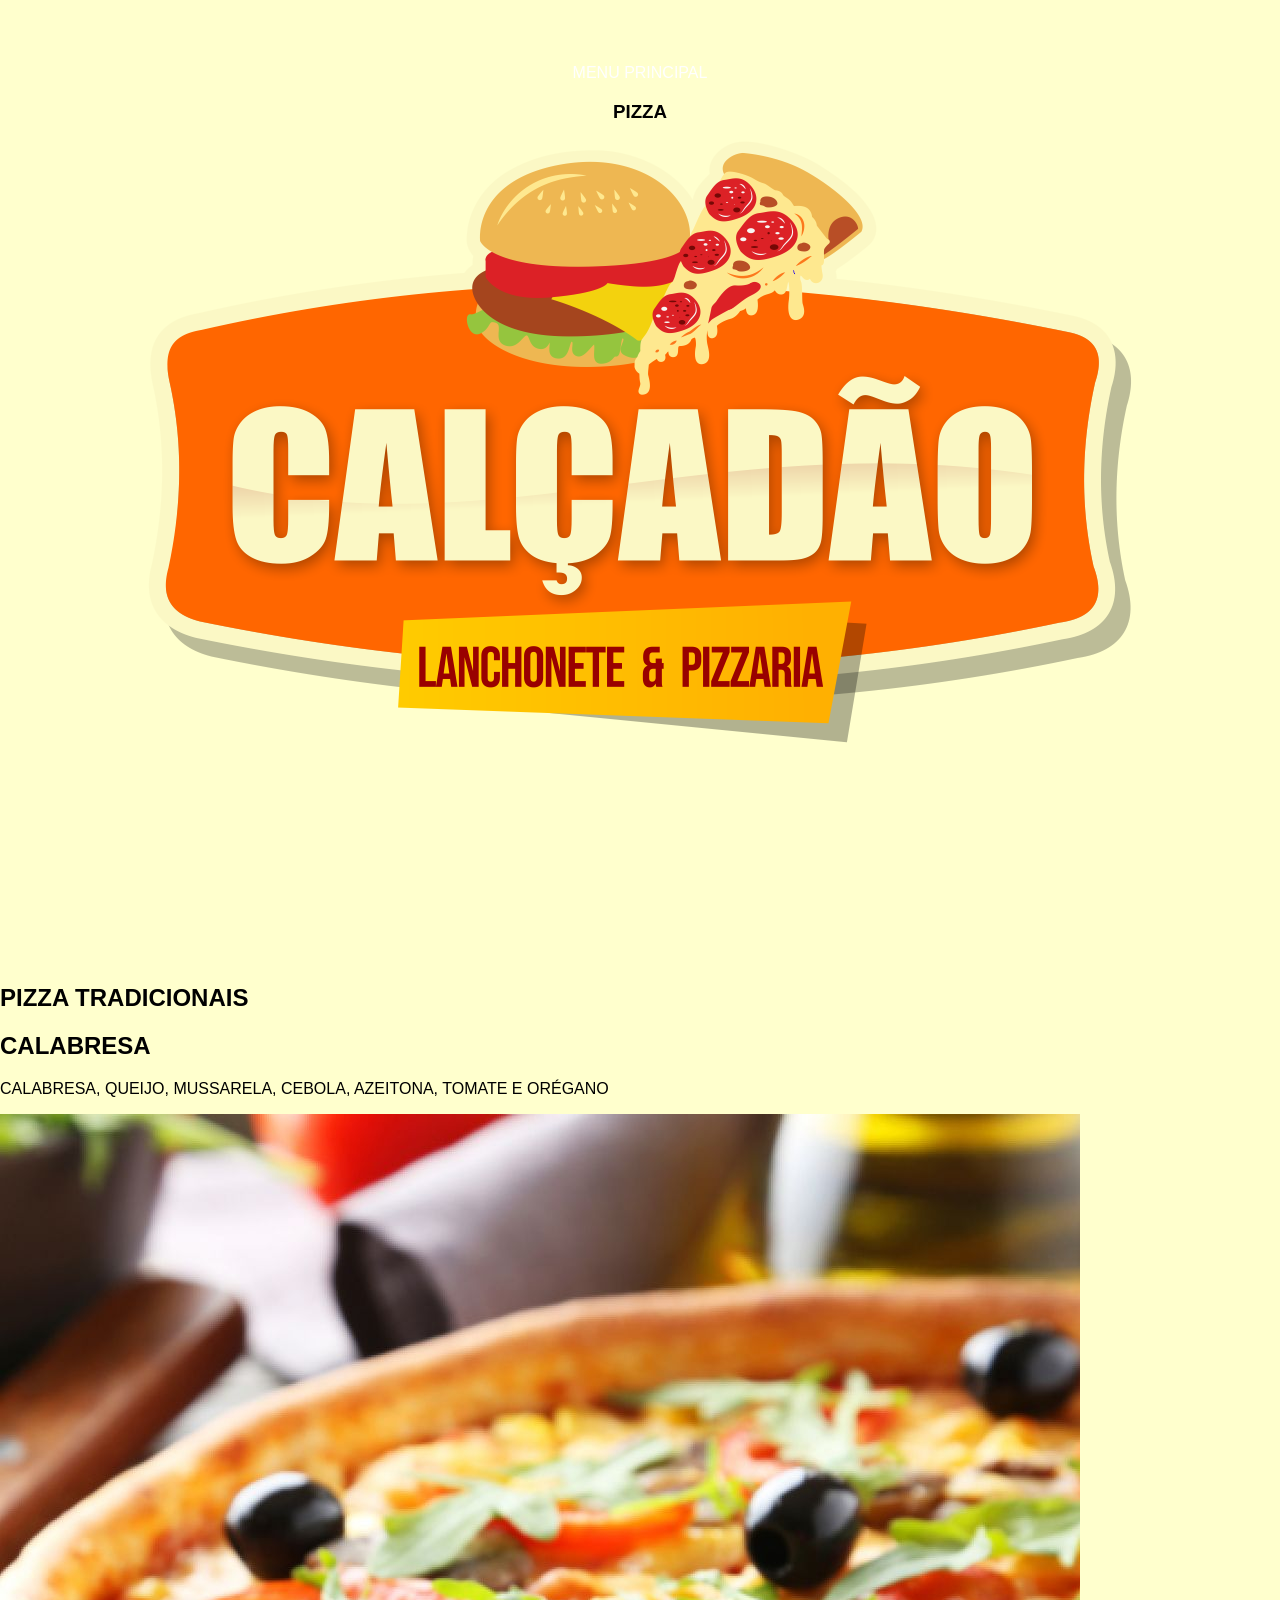
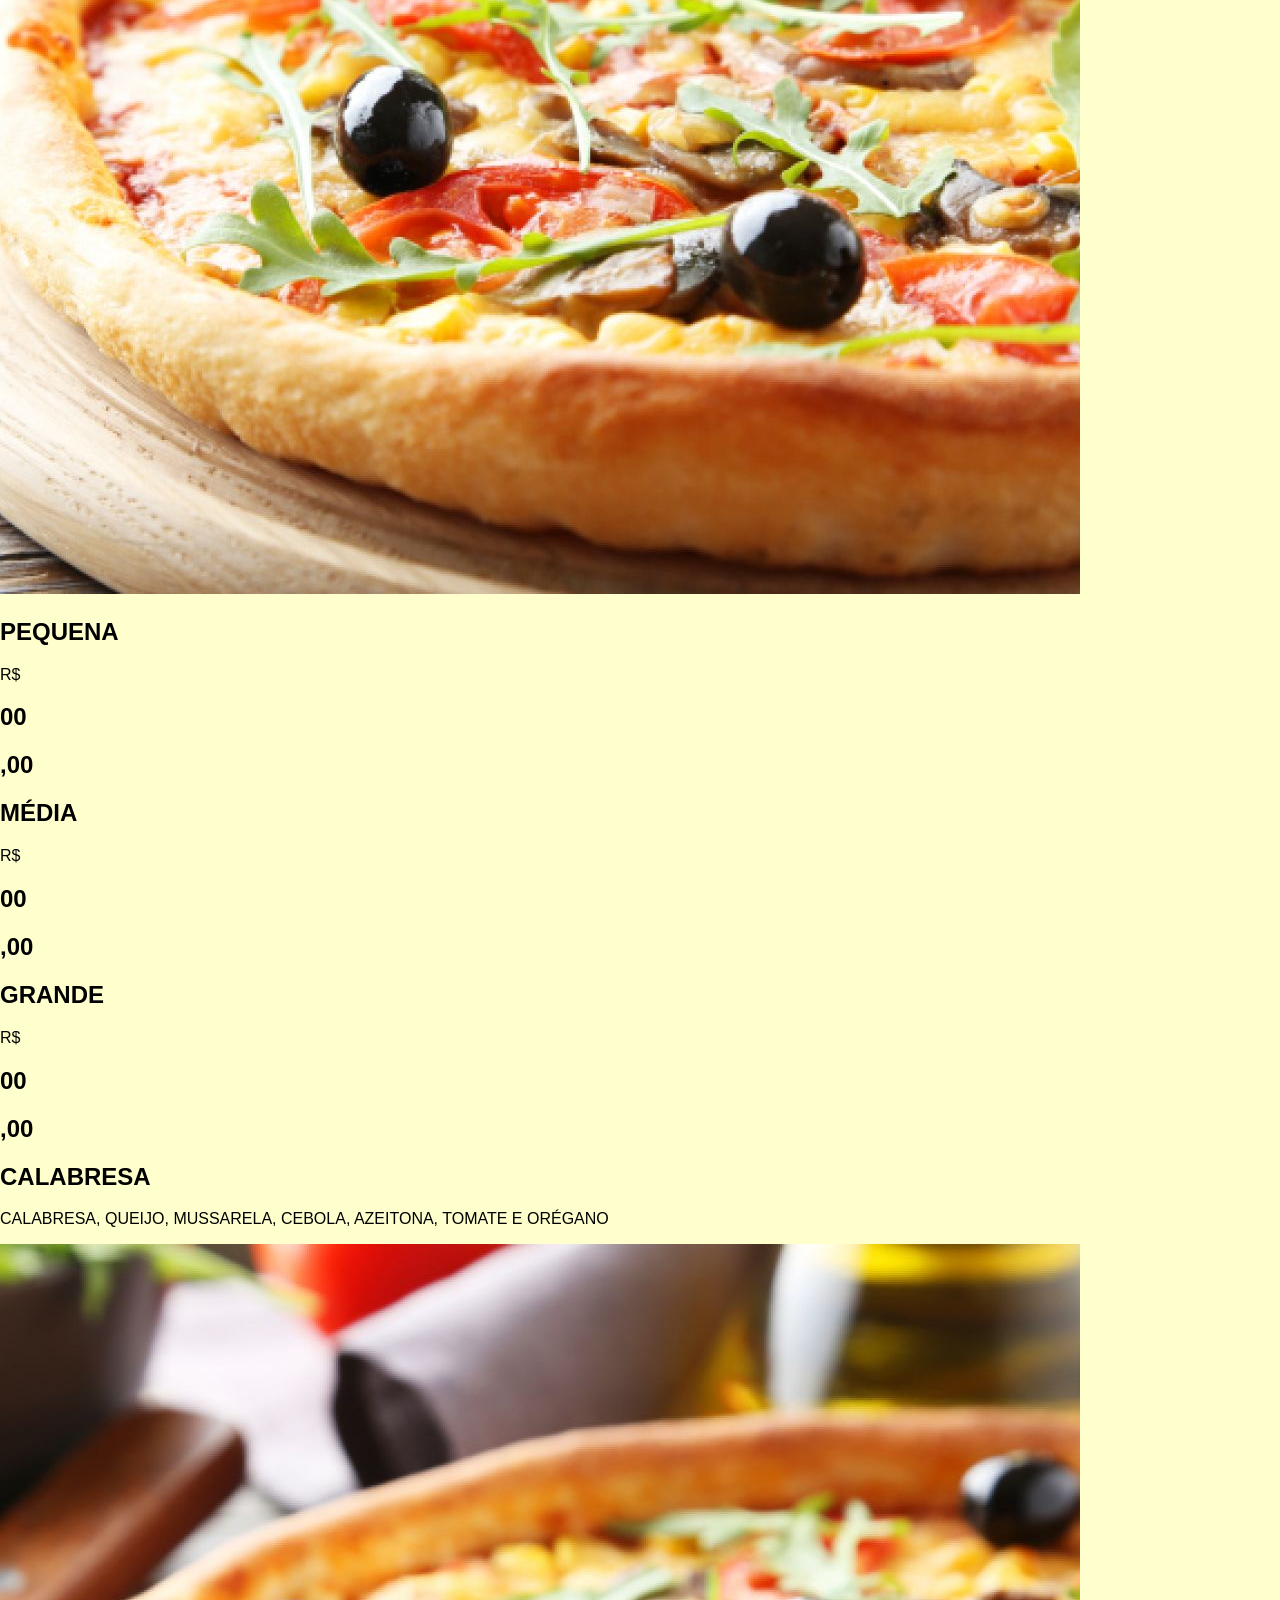
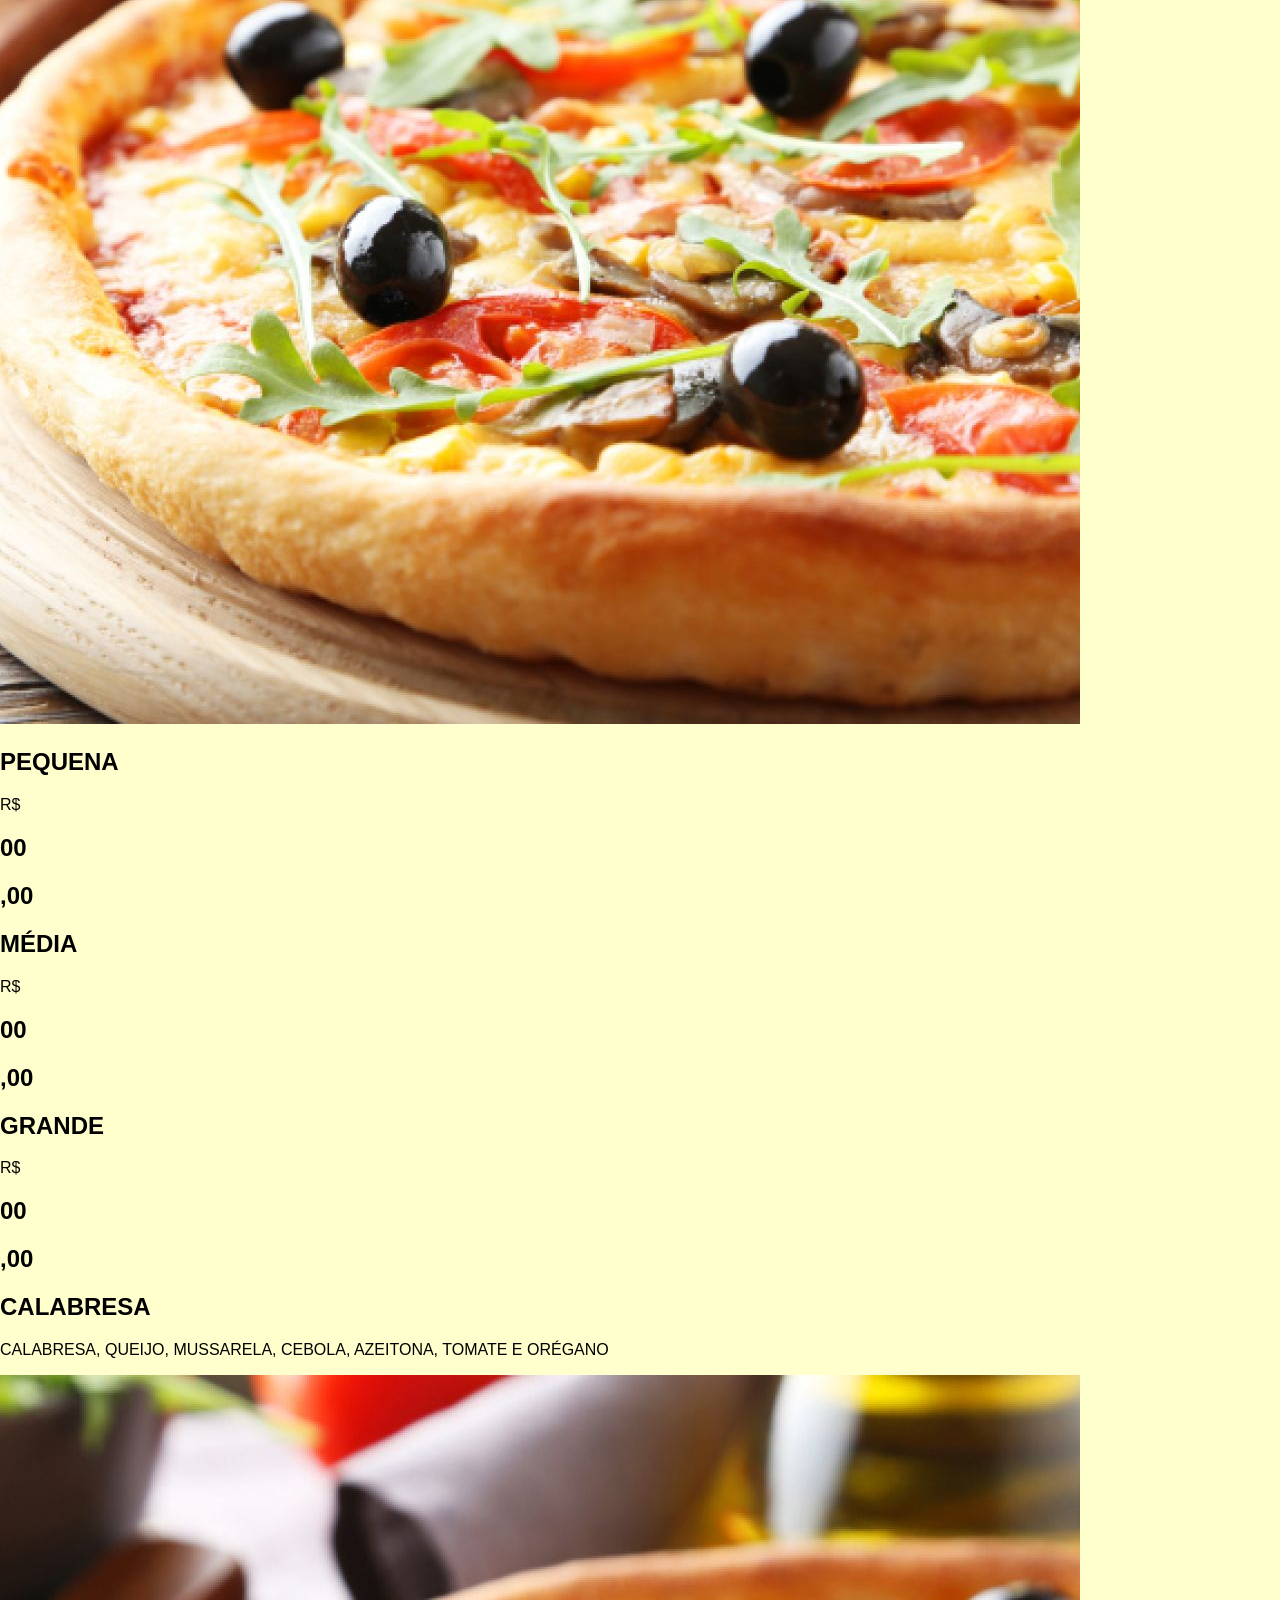
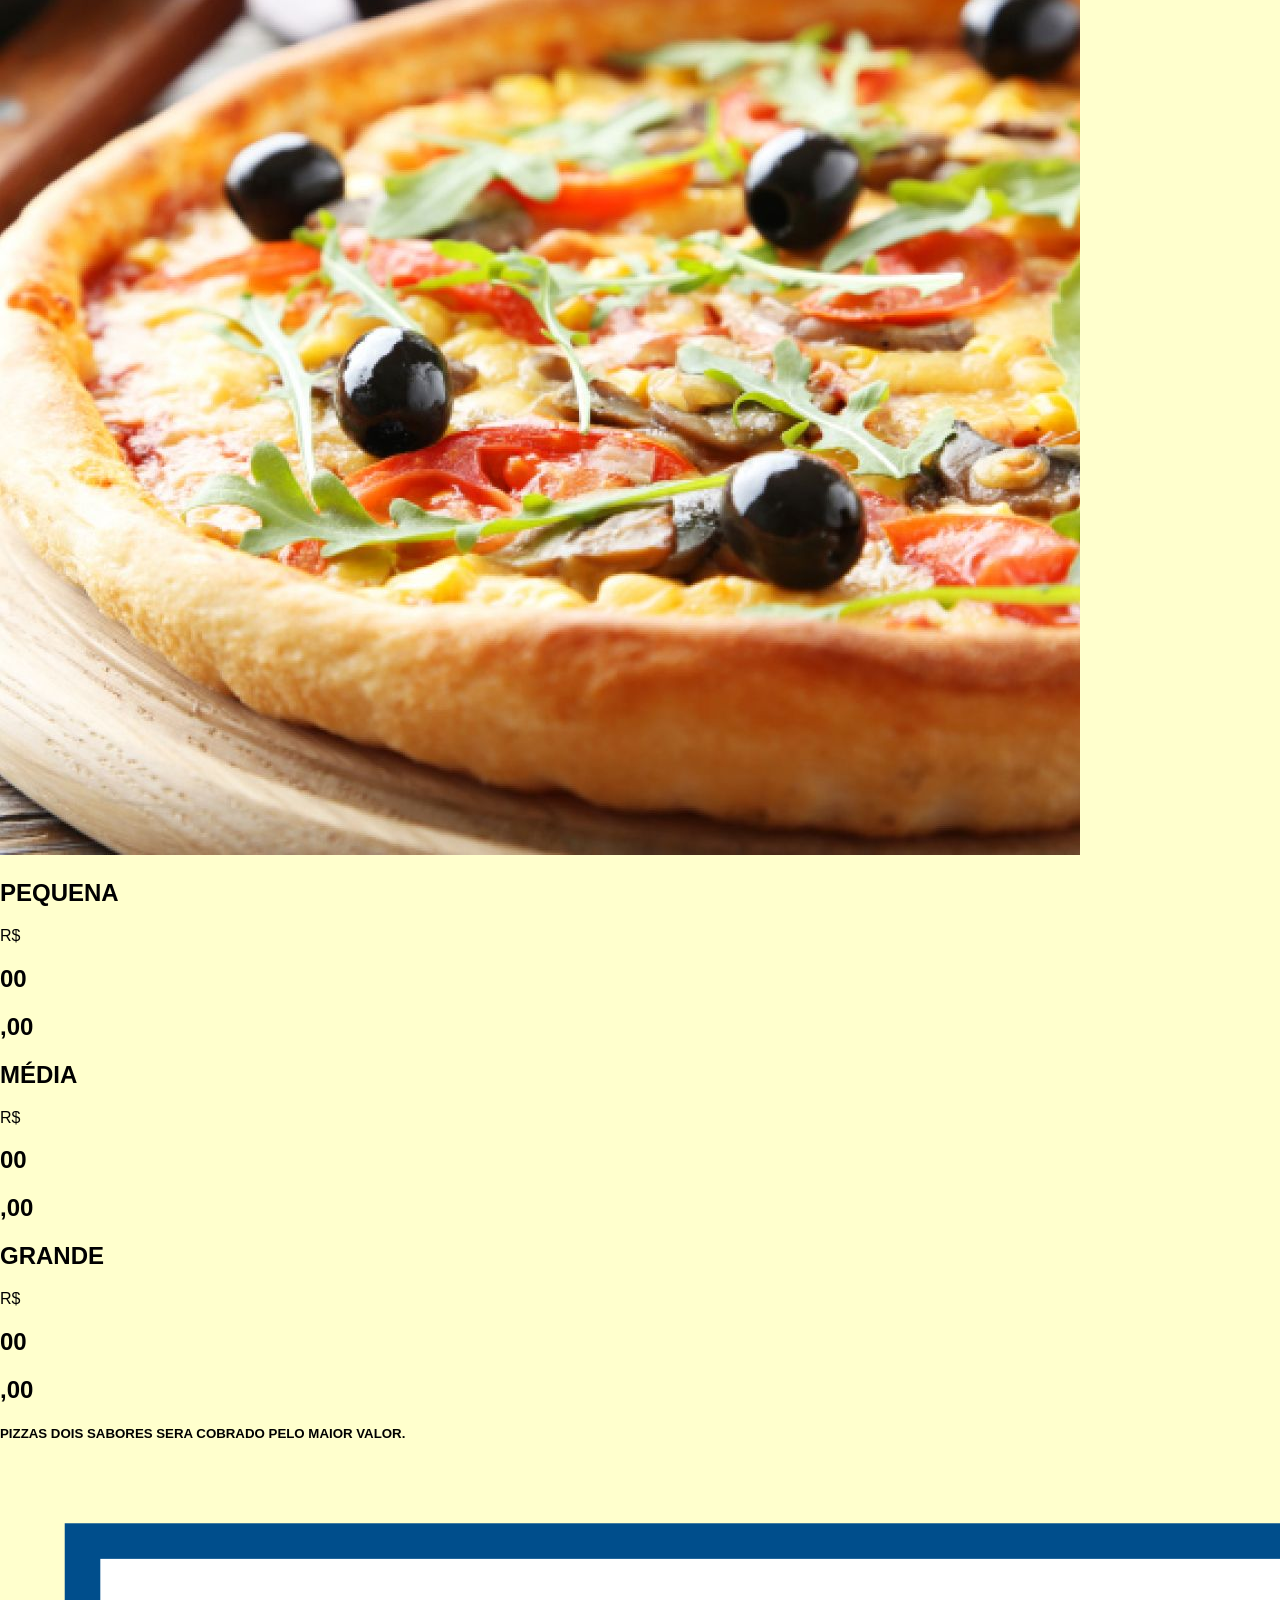
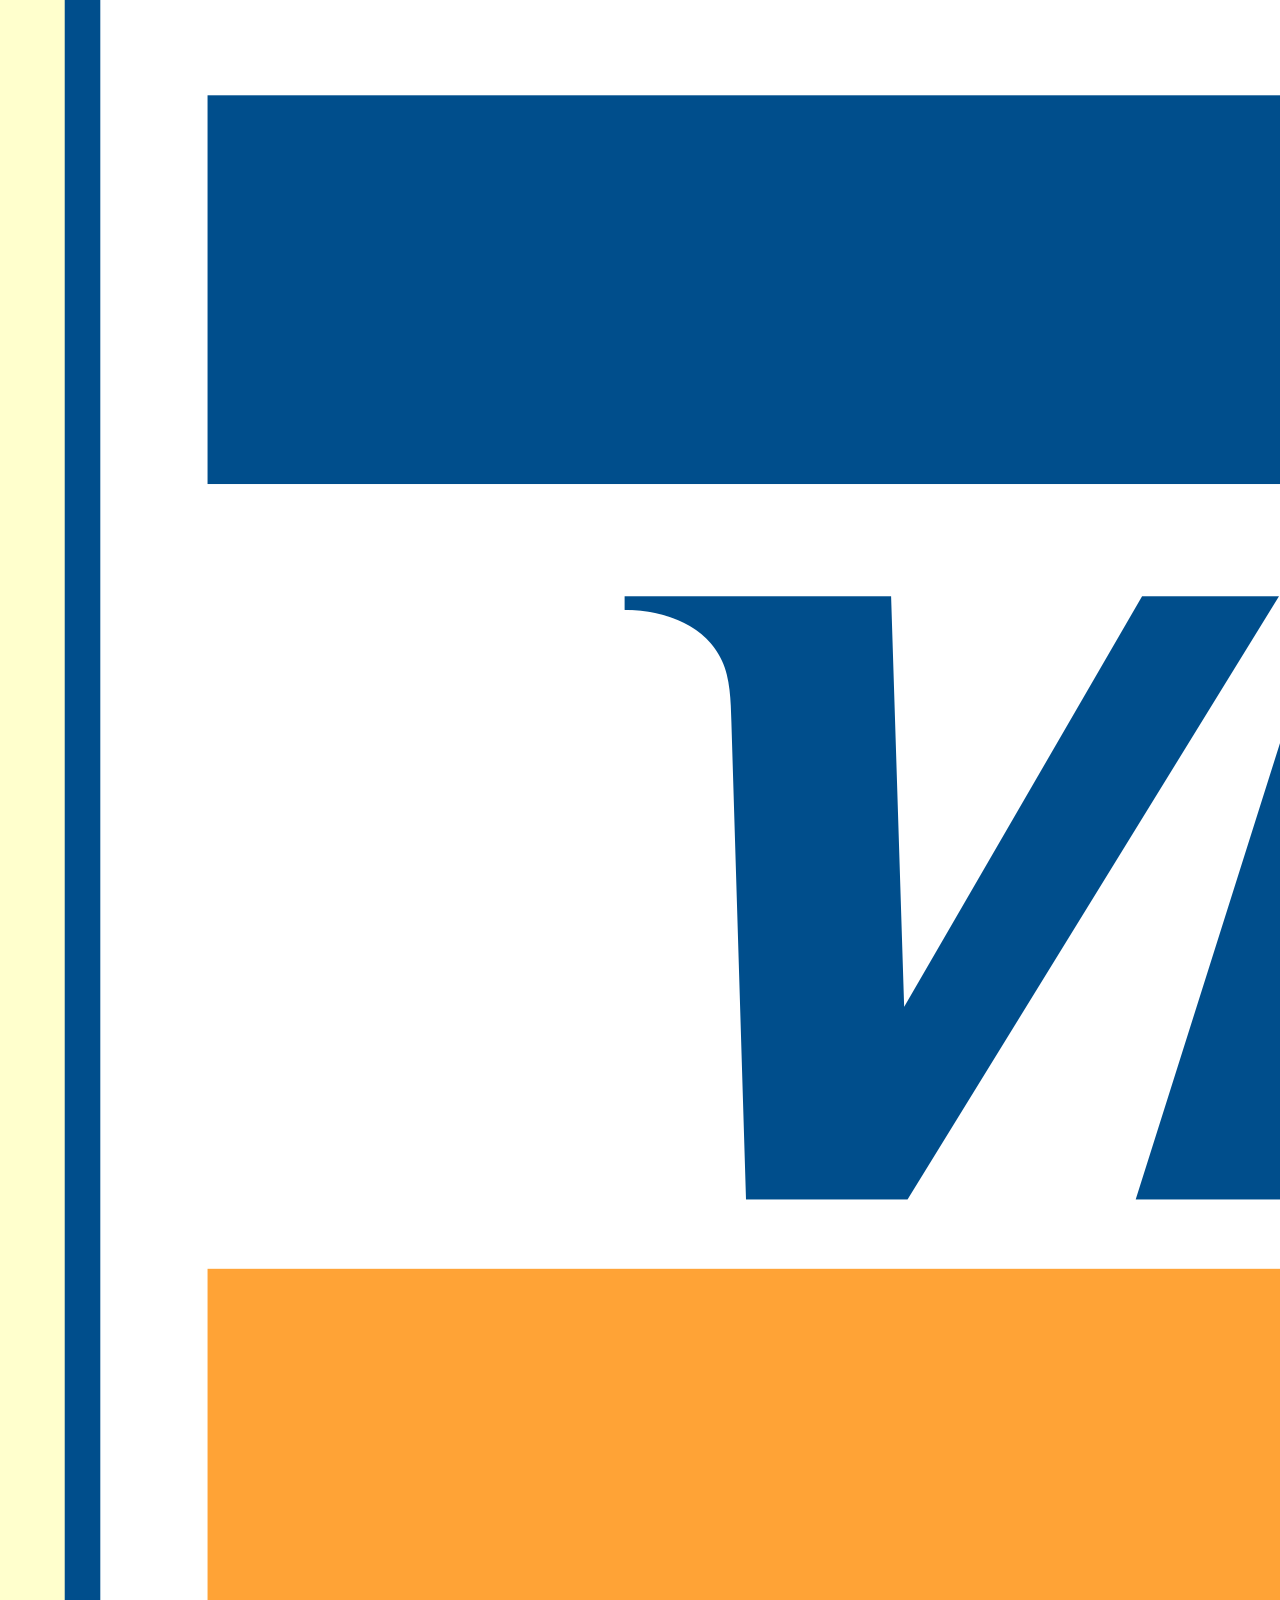
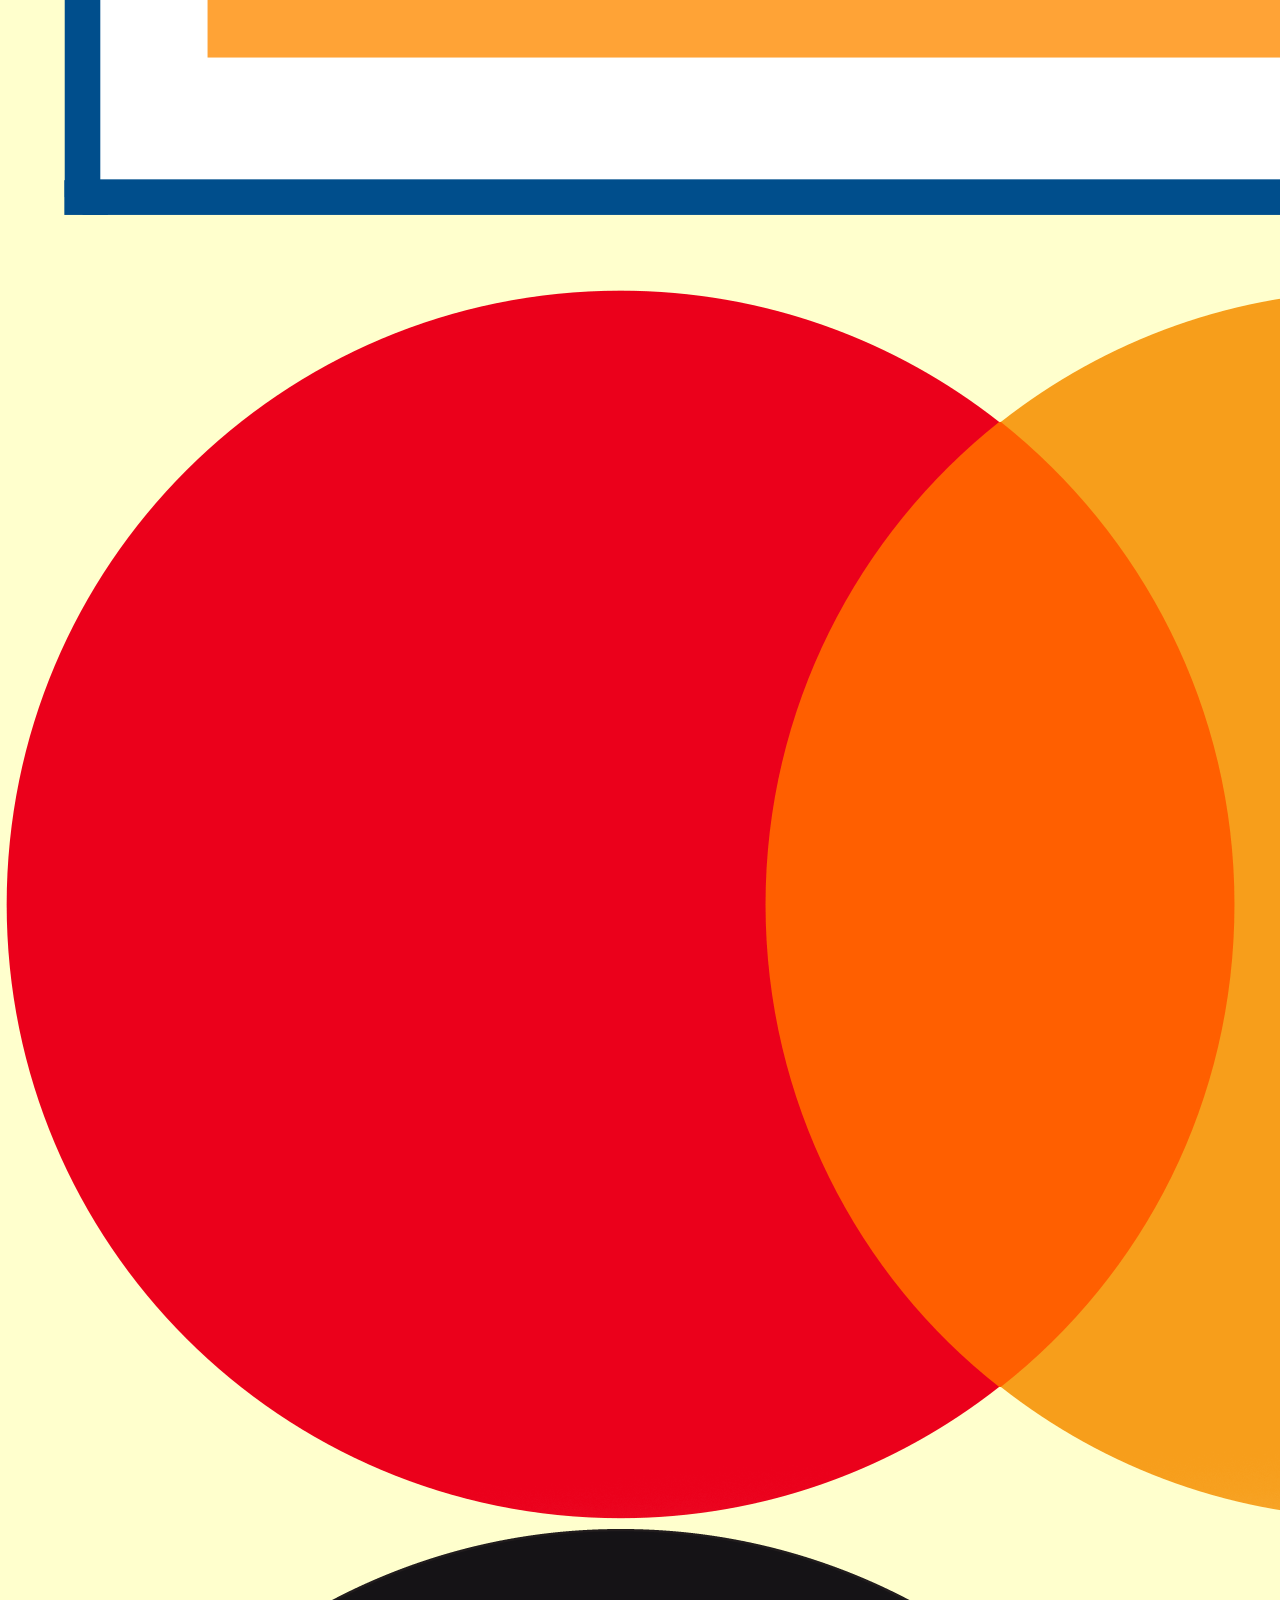
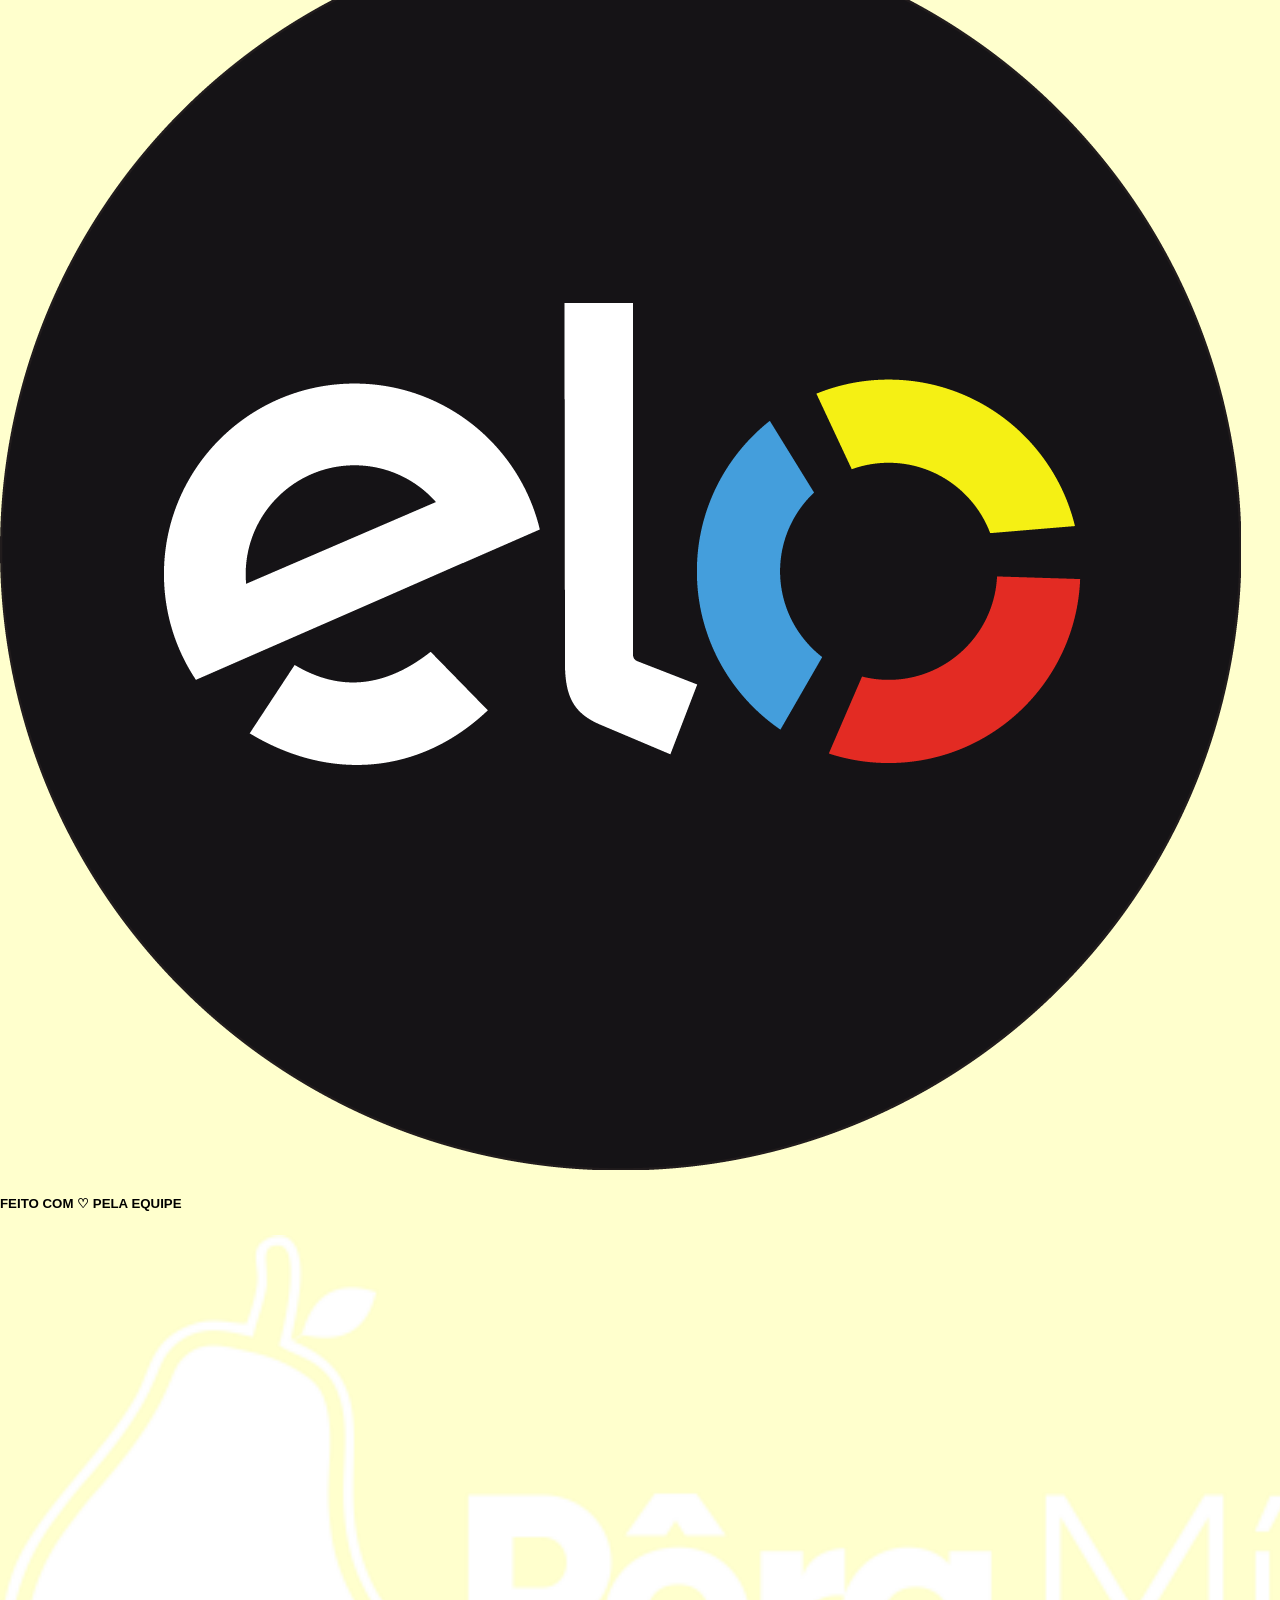
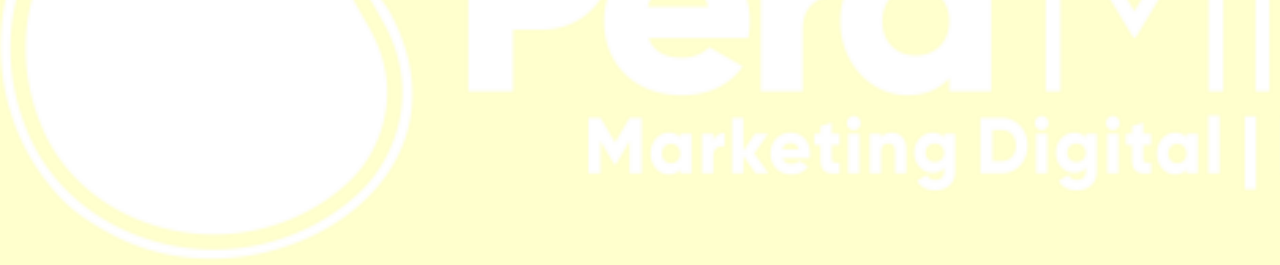
<file: public/pages/pizza.html>
<!DOCTYPE html>
<html lang="pt-br">

<head>
    <meta charset="UTF-8">
    <meta name="viewport" content="width=device-width, initial-scale=1.0">
    <title>Calçadao - Pizza</title>
    <link rel="stylesheet" href="../css/styles.css">
    <link rel="stylesheet" href="../css/pages.css">
</head>

<body>

    <div class="container_pizzas">

        <div class="container_nav">
            <div class="subcontainer_nav">
                <a class="botao" href="../index.html">menu principal</a>
                <h3>pizza</h3>
                <img src="../imgs/LOGO.png" alt="logo_calcadao">
            </div>
        </div>


        <div class="tittle_tipo">
            <div class="linea_tittle"></div>
            <h2>pizza tradicionais</h2>
        </div>

        <div class="container_productos">
            <div class="container_items">
                <div class="descripcao">
                    <h2 class="name_items">calabresa</h2>
                    <p>Calabresa, queijo, mussarela, cebola, azeitona, tomate e orégano</p>
                </div>
                <div class="img_items">
                    <img src="../imgs/items_pizzas.jpg" alt="">
                </div>
            </div>
            <div class="linea_divicao"></div>
            <div class="precios_pizzas">
                <div class="container_precio_items">
                    <h2 class="tittle_tamanho">pequena</h2>
                    <div class="precio">r$<h2 class="precio_A">00</h2>
                        <h2 class="precio_B">,00</h2>
                    </div>
                </div>

                <div class="linea_divicao_colums"></div>

                <div class="container_precio_items">
                    <h2 class="tittle_tamanho">média</h2>
                    <div class="precio">r$<h2 class="precio_A">00</h2>
                        <h2 class="precio_B">,00</h2>
                    </div>
                </div>

                <div class="linea_divicao_colums"></div>

                <div class="container_precio_items">
                    <h2 class="tittle_tamanho">grande</h2>
                    <div class="precio">r$<h2 class="precio_A">00</h2>
                        <h2 class="precio_B">,00</h2>
                    </div>
                </div>
            </div>
        </div>

        <div class="container_productos">
            <div class="container_items">
                <div class="descripcao">
                    <h2 class="name_items">calabresa</h2>
                    <p>Calabresa, queijo, mussarela, cebola, azeitona, tomate e orégano</p>
                </div>
                <div class="img_items">
                    <img src="../imgs/items_pizzas.jpg" alt="">
                </div>
            </div>
            <div class="linea_divicao"></div>
            <div class="precios_pizzas">
                <div class="container_precio_items">
                    <h2 class="tittle_tamanho">pequena</h2>
                    <div class="precio">r$<h2 class="precio_A">00</h2>
                        <h2 class="precio_B">,00</h2>
                    </div>
                </div>

                <div class="linea_divicao_colums"></div>

                <div class="container_precio_items">
                    <h2 class="tittle_tamanho">média</h2>
                    <div class="precio">r$<h2 class="precio_A">00</h2>
                        <h2 class="precio_B">,00</h2>
                    </div>
                </div>

                <div class="linea_divicao_colums"></div>

                <div class="container_precio_items">
                    <h2 class="tittle_tamanho">grande</h2>
                    <div class="precio">r$<h2 class="precio_A">00</h2>
                        <h2 class="precio_B">,00</h2>
                    </div>
                </div>
            </div>
        </div>

        <div class="container_productos">
            <div class="container_items">
                <div class="descripcao">
                    <h2 class="name_items">calabresa</h2>
                    <p>Calabresa, queijo, mussarela, cebola, azeitona, tomate e orégano</p>
                </div>
                <div class="img_items">
                    <img src="../imgs/items_pizzas.jpg" alt="">
                </div>
            </div>
            <div class="linea_divicao"></div>
            <div class="precios_pizzas">
                <div class="container_precio_items">
                    <h2 class="tittle_tamanho">pequena</h2>
                    <div class="precio">r$<h2 class="precio_A">00</h2>
                        <h2 class="precio_B">,00</h2>
                    </div>
                </div>

                <div class="linea_divicao_colums"></div>

                <div class="container_precio_items">
                    <h2 class="tittle_tamanho">média</h2>
                    <div class="precio">r$<h2 class="precio_A">00</h2>
                        <h2 class="precio_B">,00</h2>
                    </div>
                </div>

                <div class="linea_divicao_colums"></div>

                <div class="container_precio_items">
                    <h2 class="tittle_tamanho">grande</h2>
                    <div class="precio">r$<h2 class="precio_A">00</h2>
                        <h2 class="precio_B">,00</h2>
                    </div>
                </div>
            </div>
        </div>

        <div class="info">
            <h5>pizzas dois sabores sera cobrado pelo maior valor.</h5>
        </div>

        <div class="pagos_icones">
            <img class="icon-visa" src="../imgs/visa.png" alt="visa">
            <img class="icon-mastercard" src="../imgs/mastercard.png" alt="mastercard">
            <img class="icon-elo" src="../imgs/elo.png" alt="elo">
        </div>

        <div class="barra_copy">
            <h5>feito com ♡ pela equipe</h5>
            <img src="../imgs/BARANCA.png" alt="">
        </div>

    </div>

</body>

</html>
</file>
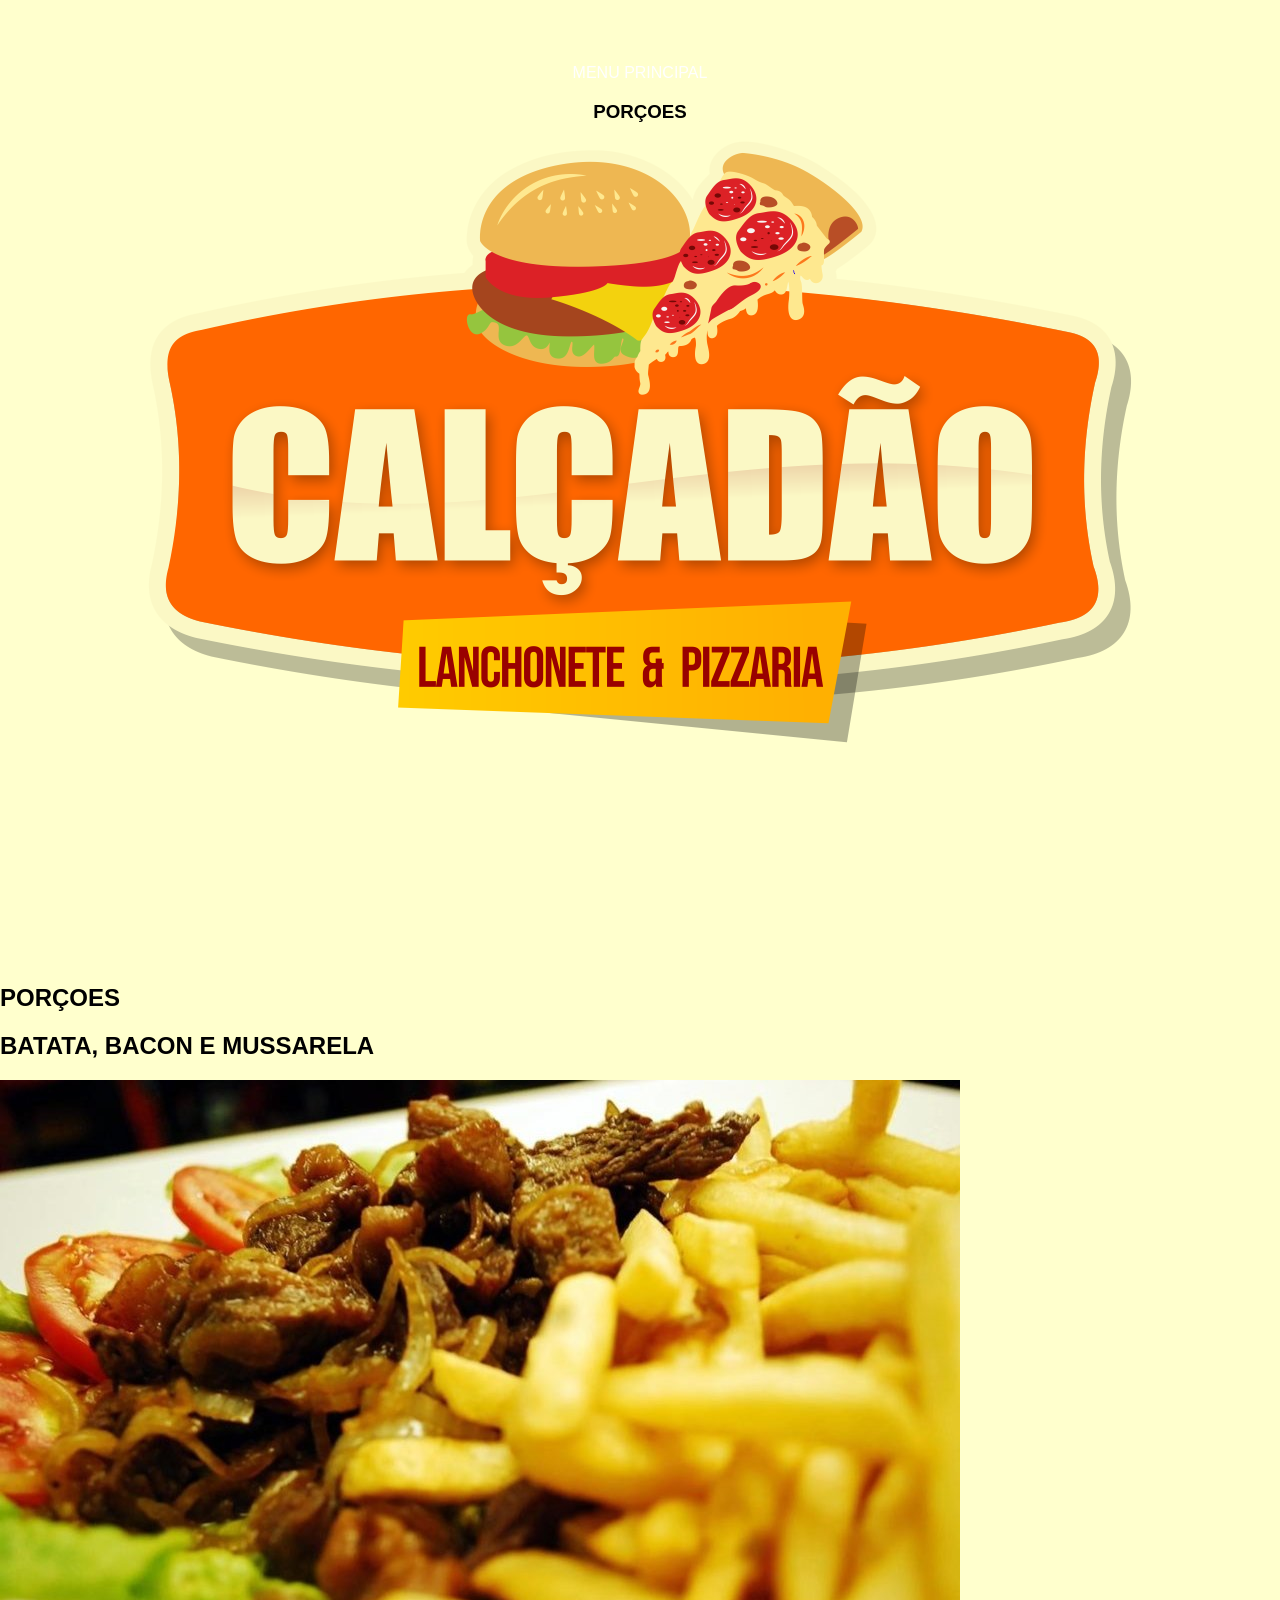
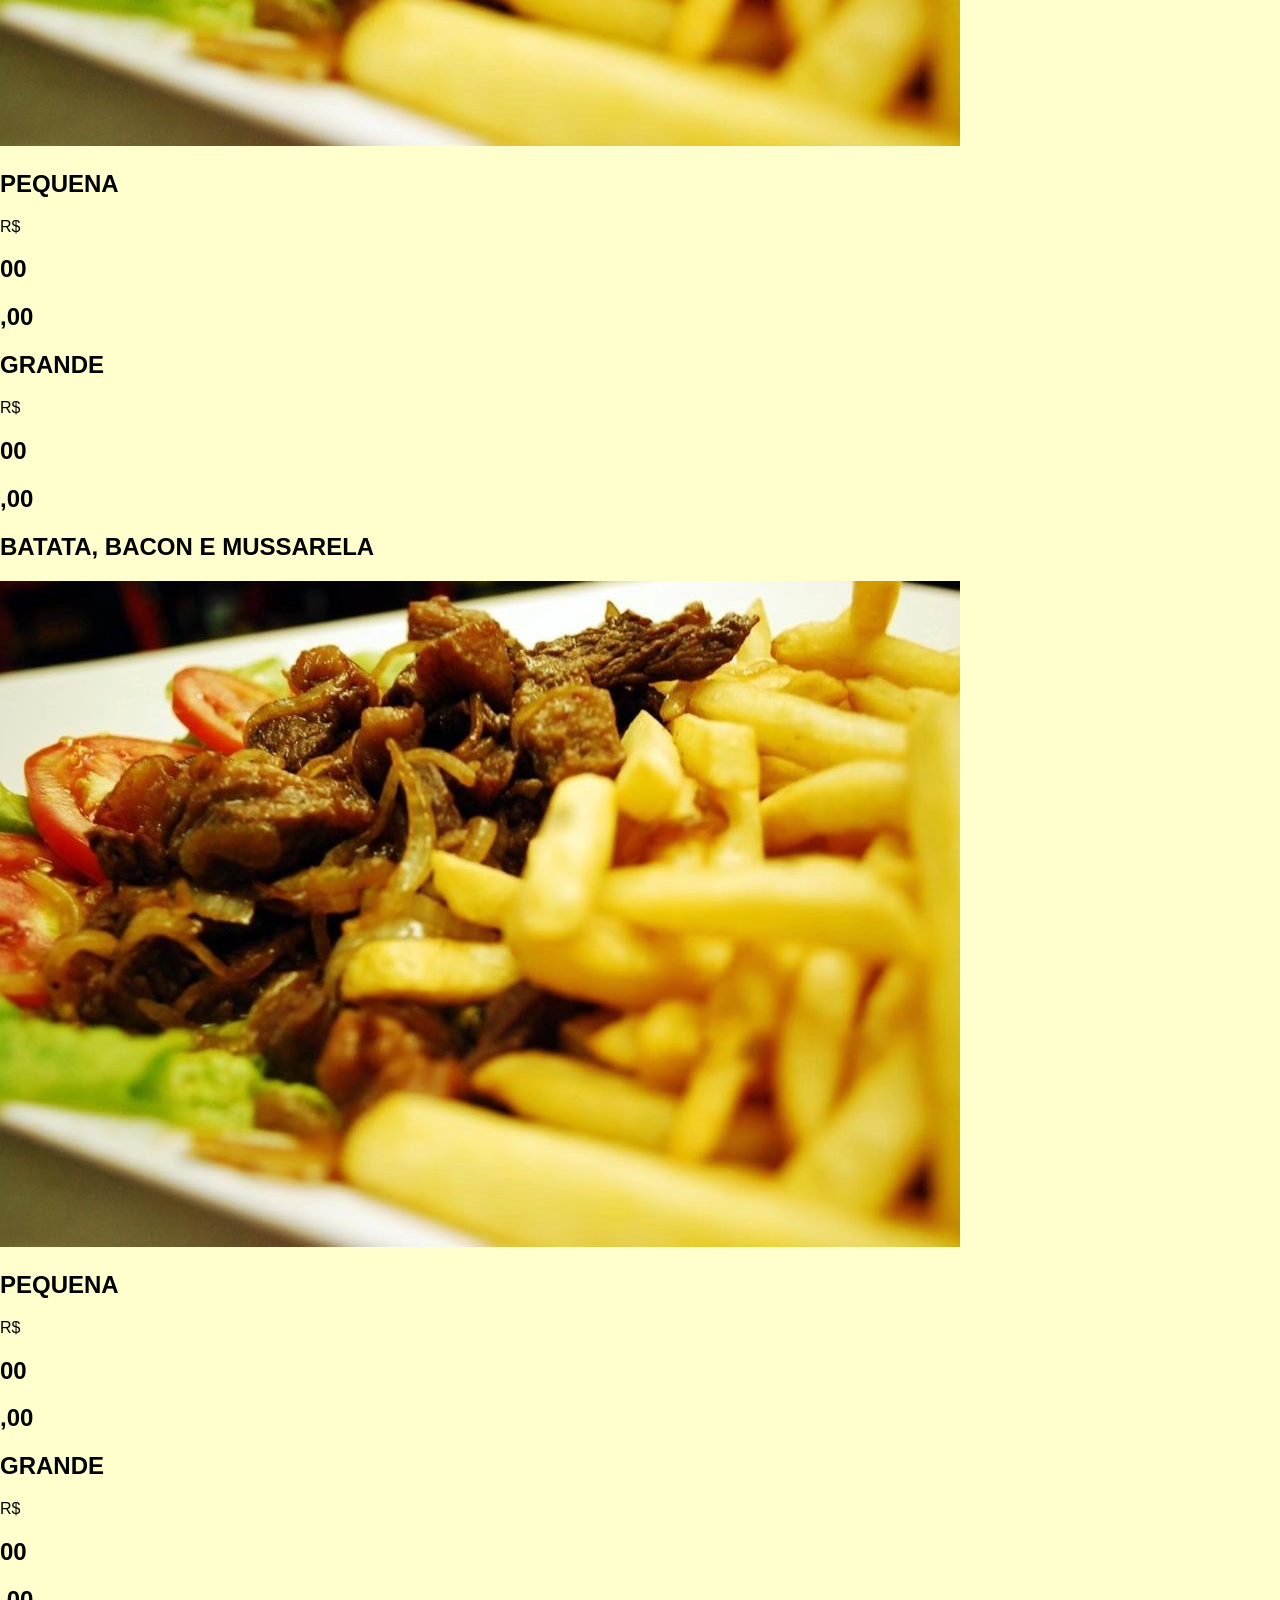
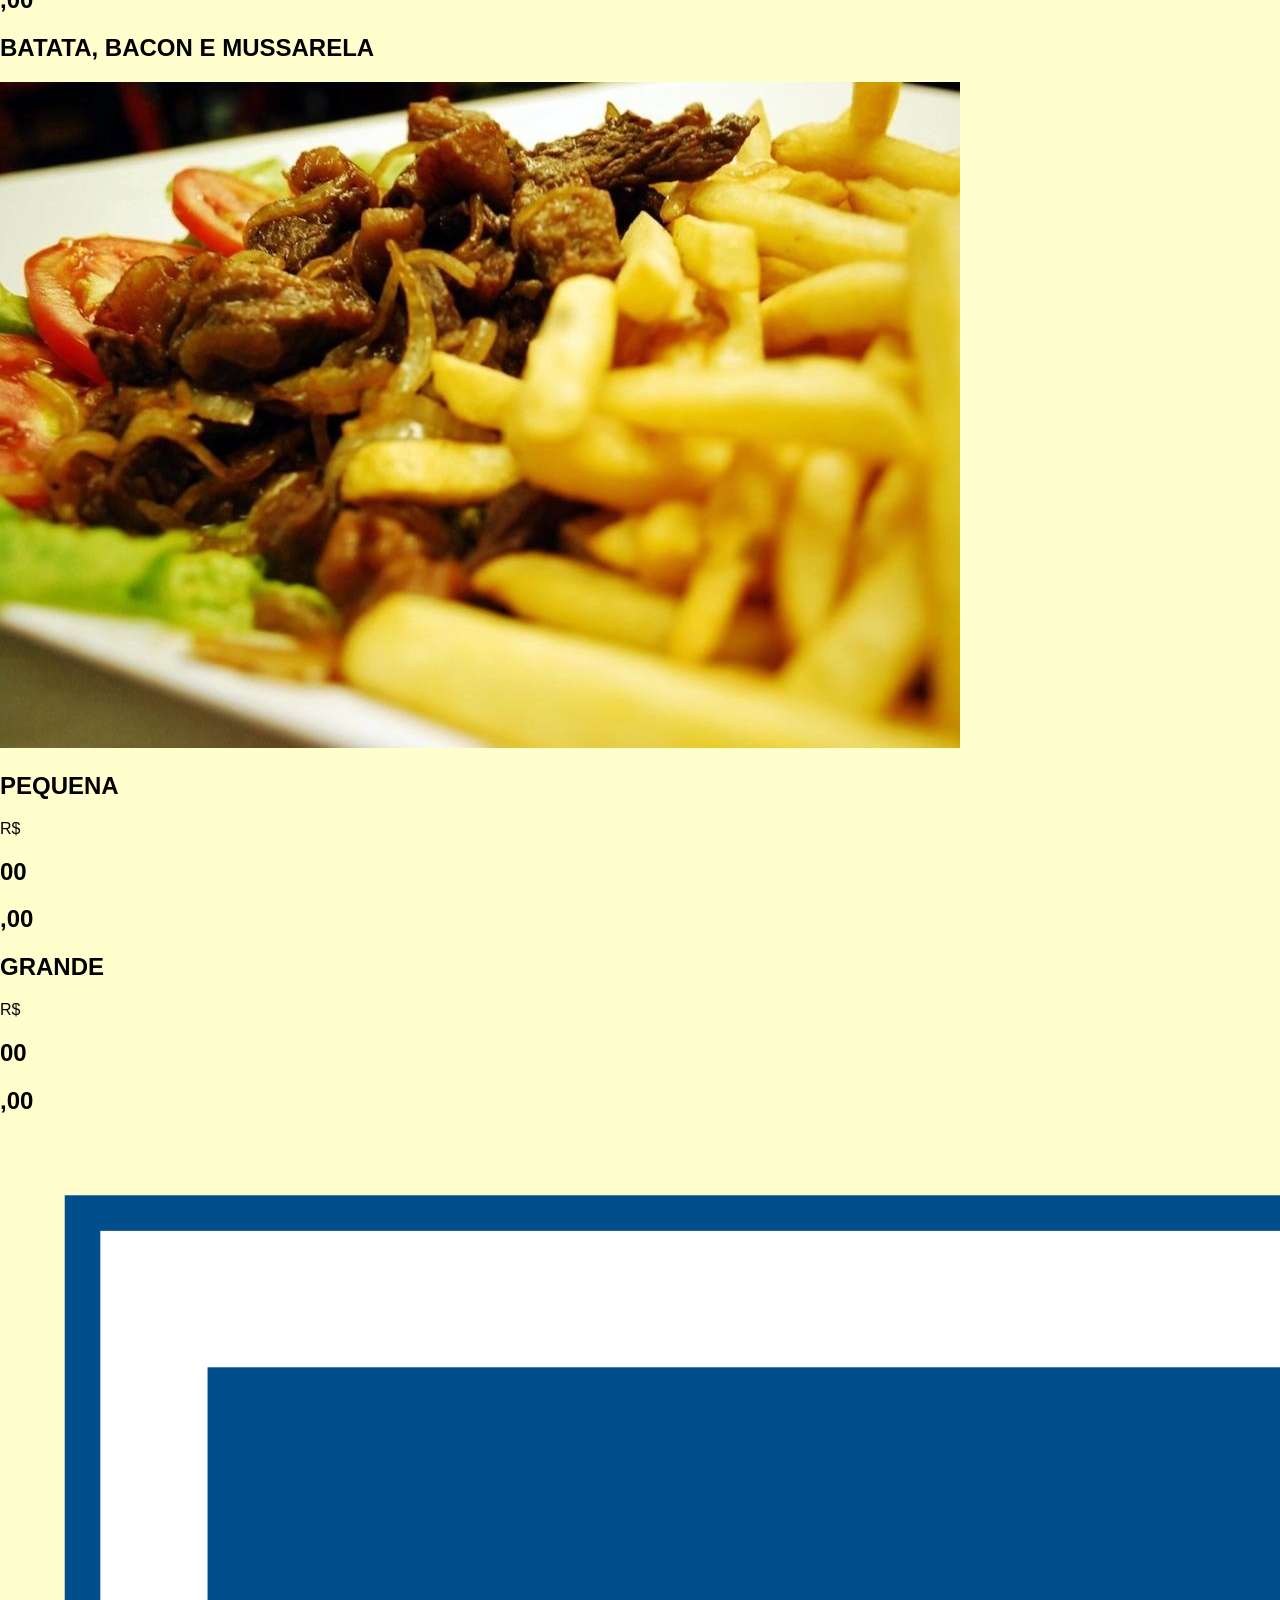
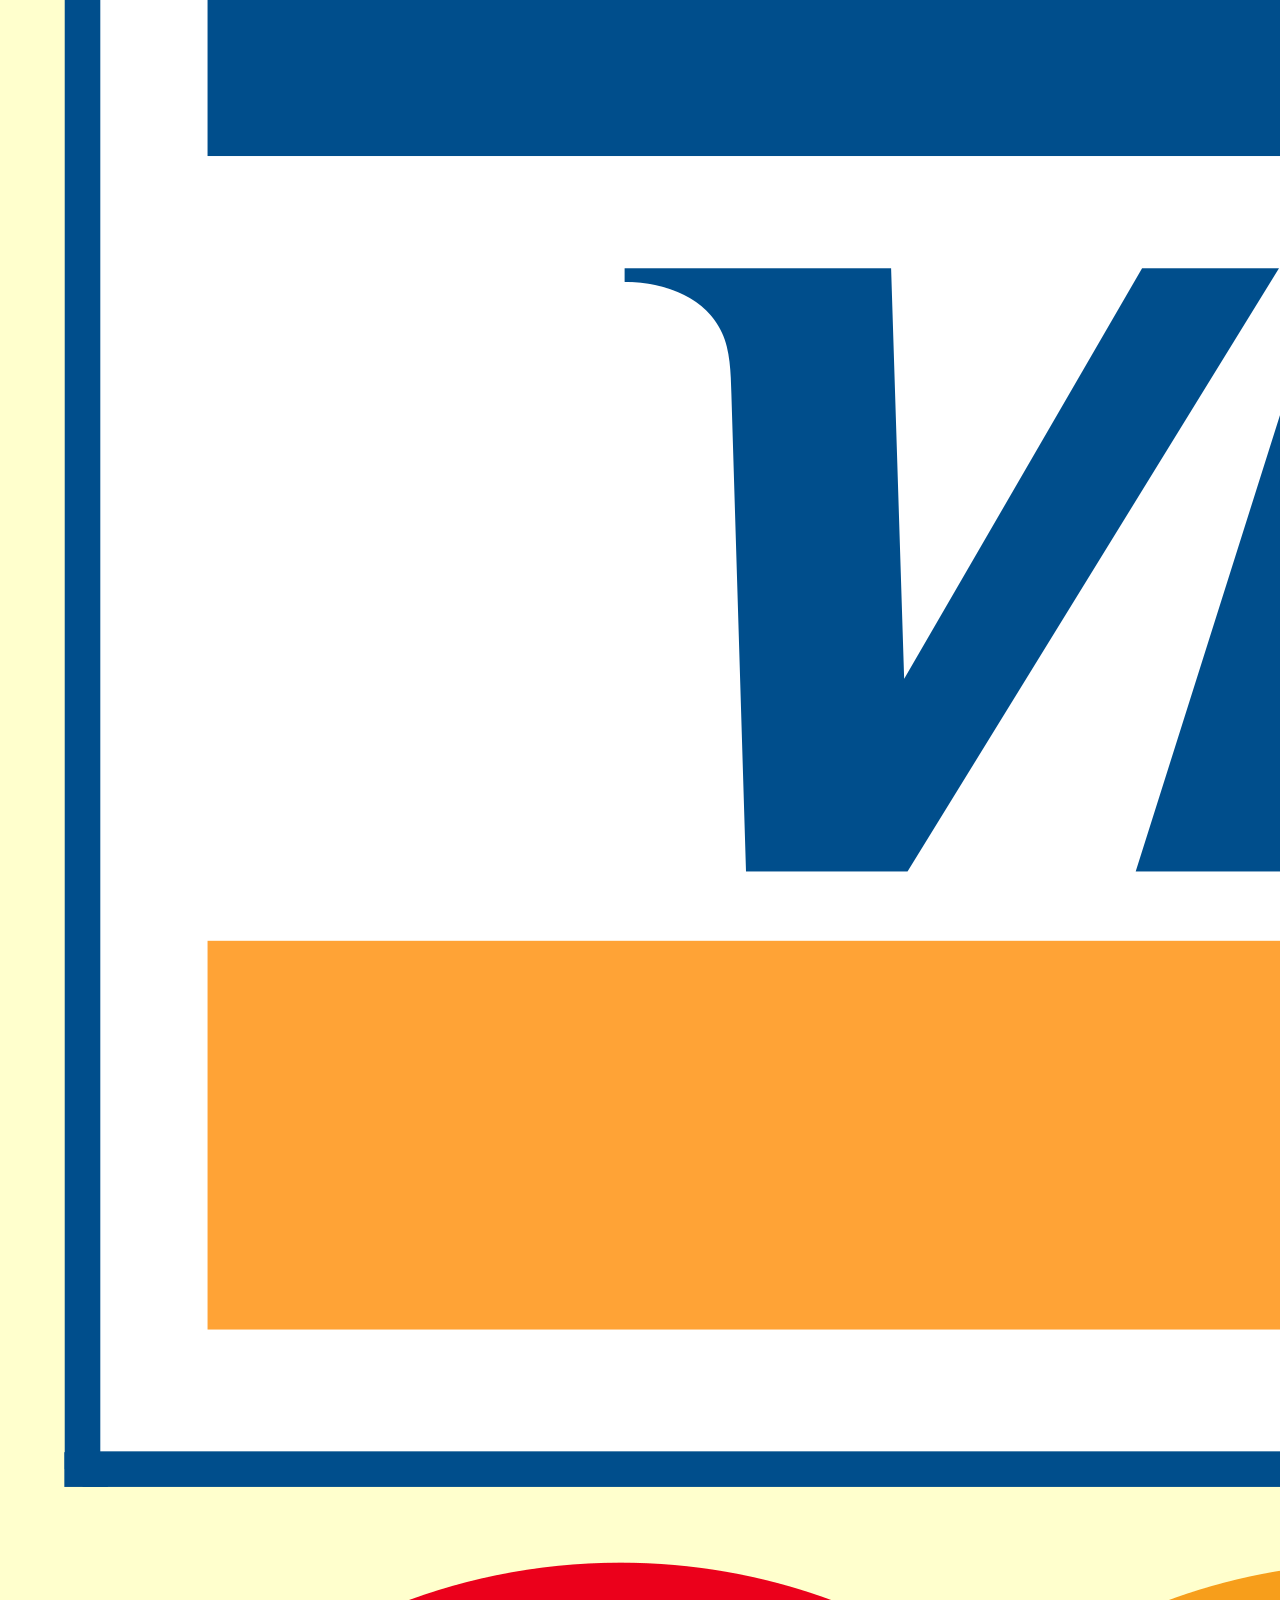
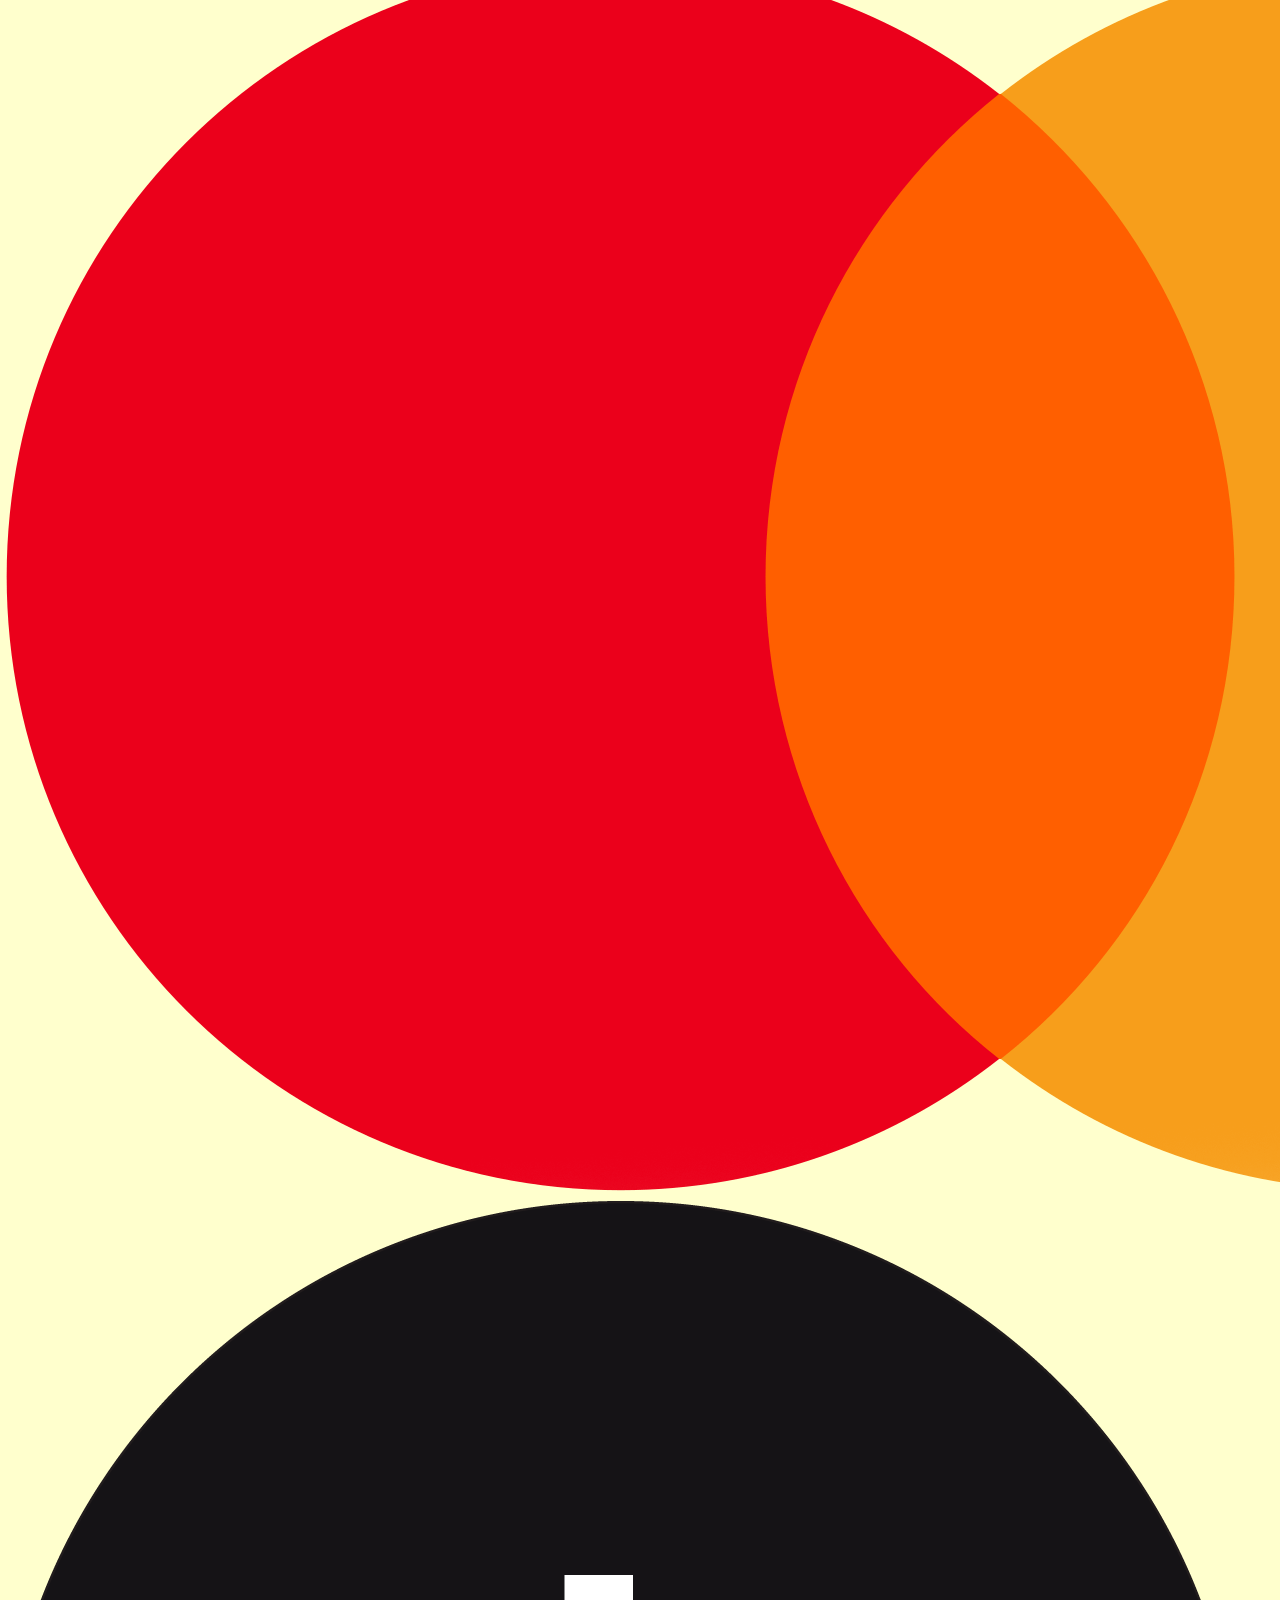
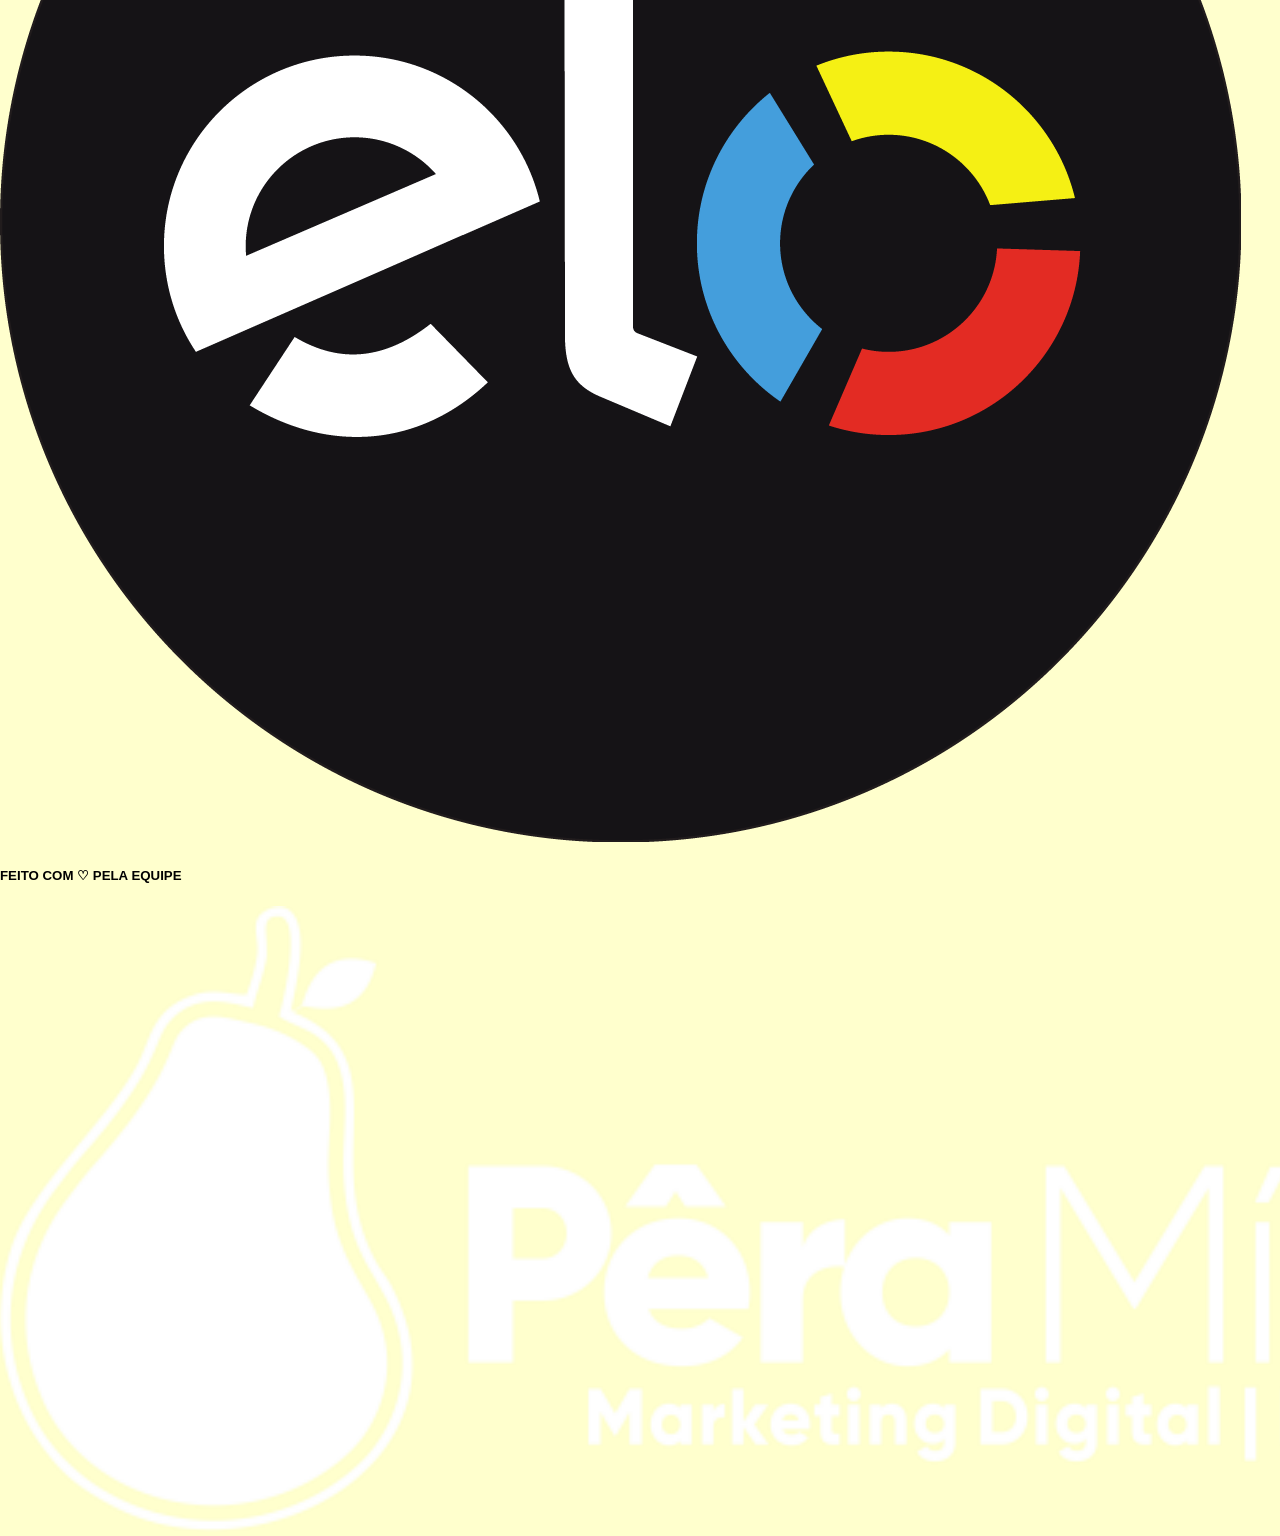
<file: public/pages/porcoe.html>
<!DOCTYPE html>
<html lang="en">

<head>
    <meta charset="UTF-8">
    <meta name="viewport" content="width=device-width, initial-scale=1.0">
    <title>Cardapio</title>
    <link rel="stylesheet" href="../css/styles.css">
    <link rel="stylesheet" href="../css/pages.css">
</head>
<style>
    @import url('https://fonts.googleapis.com/css2?family=Montserrat:wght@300&display=swap');
</style>

<body>

    <div class="container_pocoes">

        <div class="container_nav">
            <div class="subcontainer_nav">
                <a class="botao" href="../index.html">menu principal</a>
                <h3>porçoes</h3>
                <img src="../imgs/LOGO.png" alt="logo_calcadao">
            </div>
        </div>

        <div class="tittle_tipo">
            <div class="linea_tittle"></div>
            <h2>porçoes</h2>
        </div>

        <div class="container_productos">
            <div class="container_items">
                <div class="descripcao">
                    <h2 class="name_items">batata, bacon e mussarela</h2>
                </div>
                <div class="img_items">
                    <img src="../imgs/porcao.jpg" alt="">
                </div>
            </div>

            <div class="linea_divicao"></div>

            <div class="precios_pizzas">
                <div class="container_precio_items">
                    <h2 class="tittle_tamanho">pequena</h2>
                    <div class="precio">r$<h2 class="precio_A">00</h2>
                        <h2 class="precio_B">,00</h2>
                    </div>
                </div>

                <div class="linea_divicao_colums"></div>

                <div class="container_precio_items">
                    <h2 class="tittle_tamanho">grande</h2>
                    <div class="precio">r$<h2 class="precio_A">00</h2>
                        <h2 class="precio_B">,00</h2>
                    </div>
                </div>
            </div>
        </div>

        <div class="container_productos">
            <div class="container_items">
                <div class="descripcao">
                    <h2 class="name_items">batata, bacon e mussarela</h2>
                </div>
                <div class="img_items">
                    <img src="../imgs/porcao.jpg" alt="">
                </div>
            </div>

            <div class="linea_divicao"></div>

            <div class="precios_pizzas">
                <div class="container_precio_items">
                    <h2 class="tittle_tamanho">pequena</h2>
                    <div class="precio">r$<h2 class="precio_A">00</h2>
                        <h2 class="precio_B">,00</h2>
                    </div>
                </div>

                <div class="linea_divicao_colums"></div>

                <div class="container_precio_items">
                    <h2 class="tittle_tamanho">grande</h2>
                    <div class="precio">r$<h2 class="precio_A">00</h2>
                        <h2 class="precio_B">,00</h2>
                    </div>
                </div>
            </div>
        </div>

        <div class="container_productos">
            <div class="container_items">
                <div class="descripcao">
                    <h2 class="name_items">batata, bacon e mussarela</h2>
                </div>
                <div class="img_items">
                    <img src="../imgs/porcao.jpg" alt="">
                </div>
            </div>

            <div class="linea_divicao"></div>

            <div class="precios_pizzas">
                <div class="container_precio_items">
                    <h2 class="tittle_tamanho">pequena</h2>
                    <div class="precio">r$<h2 class="precio_A">00</h2>
                        <h2 class="precio_B">,00</h2>
                    </div>
                </div>

                <div class="linea_divicao_colums"></div>

                <div class="container_precio_items">
                    <h2 class="tittle_tamanho">grande</h2>
                    <div class="precio">r$<h2 class="precio_A">00</h2>
                        <h2 class="precio_B">,00</h2>
                    </div>
                </div>
            </div>
        </div>

        <div class="pagos_icones">
            <img class="icon-visa" src="../imgs/visa.png" alt="visa">
            <img class="icon-mastercard" src="../imgs/mastercard.png" alt="mastercard">
            <img class="icon-elo" src="../imgs/elo.png" alt="elo">
        </div>

        <div class="barra_copy">
            <h5>feito com ♡ pela equipe</h5>
            <img src="../imgs/BARANCA.png" alt="">
        </div>

    </div>

</body>

</html>
</file>
<file: public/css/styles.css>
body, 
.container_index, 
.container_pizzas,
.container_lanche{
    margin: 0;
    padding: 0;
    box-sizing: border-box;
    color: #fff;
    font-family: 'Karla', sans-serif;
    text-transform: uppercase;
    background-color: #ffffcd;
}

a{
    text-decoration: none;
    color: #fff;
}

.linea_space{
    border-bottom: 1px solid #fff;
    width: 42%;
    margin: auto;
}

.container_pizzas,
.container_lanche,
.container_pocoes,
.container_bebidas{
    color: black;
}

.container_index{
    max-width: 100%;
    background-color: #640201;
    overflow: hidden;
}   

@media only screen and (min-width: 599px){
    .container_nav{
        max-width: 100%;
        height: 100vh;
        text-align: center;
        margin-top: 5%;
    }

    body{overflow: hidden;}
}

@media only screen and (max-width: 600px){

    .container_index{
        display: block;
    }

    .container_nav{
        max-width: 100%;
        display: flex;
        background-color: #640201;

    }

    .container_nav img{
        width: 90px;
        height: 70px;
        margin: 0 auto;
    }

    .container_tittle{
        max-width: 100%;
    }
    .container_tittle p,
    .container_tittle h1{
        text-align: center;
    }

    .container_items{
        max-width: 90%;
        box-sizing: border-box;
        margin: 5% auto 15% auto;
    }

    .container_option{
        display: flex;
        justify-content: center;
        align-items: center;
        margin: 6% auto;
    }

    .container_items img{
        width: 85%;
        height: 110px;
        position: relative;
        z-index: 1;
        border-radius: 40px;
    }

    .container_items h3{
        position: absolute;
        z-index: 2;
        font-size: 2.2rem;
    }

    .container_subtittle{
        text-align: center;
        max-width: 80%;
        margin: 0 auto;
    }

    .container_subtittle p,
    .container_tittle p{
        font-size: 10px;
    }

    .container_redesSocias{
        max-width: 50%;
        display: flex;
        justify-content: space-around;
        align-items: center;
        margin: 1% auto 8% auto;
    }

    .container_redesSocias a{
        color: #fff;
        font-size: 28px;
        margin: -5% 0 0 0;
    }

    .border_icon_facebook{
        border: 2px solid #fff;
        border-radius: 100%;
        width: 26px;
        height: 25px;
        display: flex;
        justify-content: center;
        padding: 0 0 2% 0;
    }

    .pagos_icones{
        width: 100%;
        height:60px;
        display: flex;
        justify-content: center;
        align-items: center;
    }

    .pagos_icones img{margin: 0 1%;}

    .icon-visa{height: 30px; width: 36px;}
    .icon-mastercard{height: 28px; width: 40px;}
    .icon-elo{height: 30px; width: 30px;}

    .barra_copy{
        color: #fff;
        background-color: #640201;
        width: 100%;
        height: 60px;
        display: flex;
        justify-content: center;
        align-items: center;
    }

    .barra_copy h5{
        margin: 0 1%;
    }

    .barra_copy img{
        width: 70px;
        height: 26px;
        margin: 0 2%;
    }
}
</file>
<file: public/css/pages.css>
@media only screen and (max-width: 600px){
    
    .container_productos{
        width: 80%;
        margin: auto;
        border: 1px solid #000;
        border-radius: 12px;
        margin: 0 auto 3% auto
    }

    .container_items .precio{
        margin: 28% auto 0% auto;
    }

    .tittle_tipo{
        display: flex;
        align-items: center;
        max-width: 80%;
        padding: 3%;
        margin: 0 auto;
        color: #868683;
    }

    .container_items{
        box-sizing: border-box;
        margin: 2% auto;
        display: grid;
        grid-template-columns: 64% 44%;
    }
    
    .container_items h2{
        margin: 0;
    }

    .container_items p{
       font-size: 14px;
       color: #4b4b42;
       margin: 3% auto;
    }

    .subcontainer_nav{
        display: flex;
        justify-content: space-between;
        align-items: center;
        width: 90%;
        margin: 0 auto;
    }

    .subcontainer_nav img{
        margin: 0 !important;
    }

    .container_nav a{
        border: 1px solid #fff;
        padding: 2% 3%;
        border-radius: 28px;
        font-size: 13px;
    }
    
    .container_nav h3{
        color: #fff;
        font-size: 28px;
    }

    .name_items{
        font-size: 18px;
    }

    .container_items img{
        border-radius: 12px;
    }

    .container_precio_items{
        text-align: center;
    }

    .precio{
        display: flex;
        align-items: center;
        font-weight: bold;
    }

    .precio_A{
        font-size: 23px;
    }

    .precio h2{
        margin: 0;
    }

    .precio_B{
        font-size: 16px;
    }

    .precios_pizzas{
        display: flex;
        justify-content: space-around;
        align-items: center;
        margin: 4% 6%;
    }
    .tittle_tamanho{
        font-size: 16px;
        margin: 0;
    }

    .info{
        background-color: #640201;
        margin: 4% auto;
        width: 80%;
        color: #fff;
        border-radius: 25px;
        font-size: 12px;
        text-align: center;
        height: 40px;
        display: flex;
        justify-content: center;
        align-items: center;
    }

    /**/

    .linea_divicao{
        border-bottom: 1px solid #000;
        max-width: 95%;
        margin: 4% auto;
    }

    .linea_divicao_colums{
        border-right: 1px solid #000;
        height: 70px;
    }

    .linea_tittle{
        border-left: 5px solid #d3d4ce;
        height: 60px;
        margin-right: 5%;
    }
}
</file>
